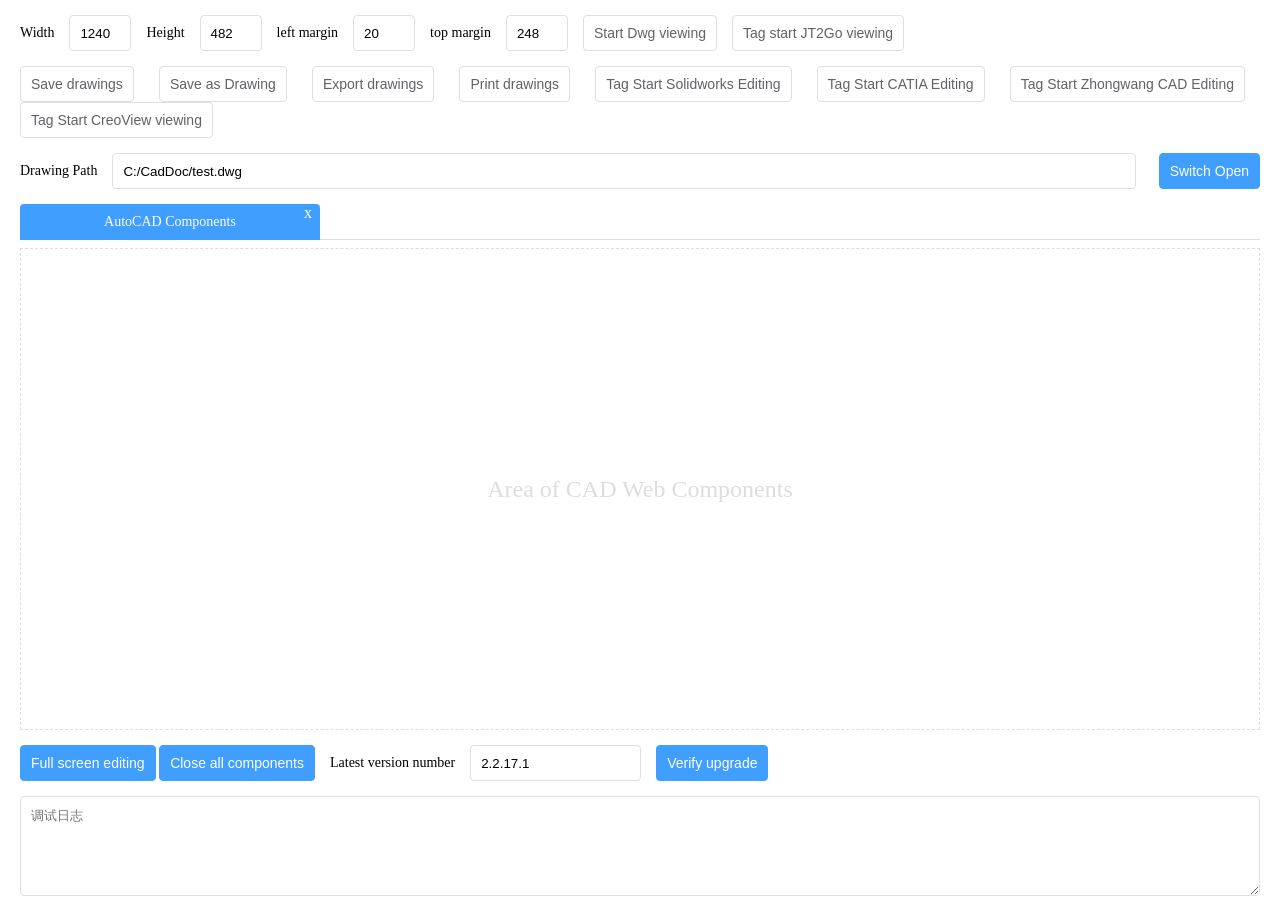
<file: Demo/enCadJS/index.html>
<!DOCTYPE html>
<html lang="zh">
<head>
    <meta charset="UTF-8">
    <title></title>
    <link rel="stylesheet" href="css/main.css">
    <link rel="stylesheet" href="css/main.css">
    <script src="js/websocket.js"></script>
    <script src="js/CADApplet.js"></script>
</head>
<body>
<div class="mainContainer">
    <div class="tool">
        <div class="item">Width</div>
        <div class="item">
            <input class="input" name="width" onblur="resize(0)" value="1158">
        </div>
        <div class="item">Height</div>
        <div class="item">
            <input class="input" name="height" value="480" onblur="resize(0)">
        </div>
        <div class="item">left margin</div>
        <div class="item">
            <input class="input" name="left" value="48" onblur="resize(1)">
        </div>
        <div class="item">top margin</div>
        <div class="item">
            <input class="input" value="188" name="top" onblur="resize(1)">
        </div>

        <div class="item">
            <button class="closeSecondApplet hidden" onclick="closeSecondAppletHandle(this)">
                Close the Dwg viewing
            </button>
            <button class="openSecondApplet" onclick="openSecondAppletHandle(this)">
                Start Dwg viewing
            </button>
        </div>
        <div class="item">
            <button onclick="startTabApplet(6)">Tag start JT2Go viewing</button>
        </div>
    </div>
    <div class="tool">
        <div class="item">
            <button onclick="saveFile()">Save drawings</button>
        </div>
        <div class="item">
            <button onclick="saveAsFile()">Save as Drawing</button>
        </div>
        <div class="item">
            <button onclick="ExportFile()">Export drawings</button>
        </div>
        <div class="item">
            <button onclick="printFile()">Print drawings</button>
        </div>

    <div class="item">
            <button onclick="startTabApplet(2)">Tag Start Solidworks Editing</button>
        </div>
        <div class="item">
            <button onclick="startTabApplet(3)">Tag Start CATIA Editing</button>
        </div>
        <div class="item">
            <button onclick="startTabApplet(4)">Tag Start Zhongwang CAD Editing</button>
        </div>
       <div class="item">
            <button onclick="startTabApplet(5)">Tag Start CreoView viewing</button>
        </div>
    </div>
    <div class="urlbox">
        <div class="item">Drawing Path</div>
        <div class="item input">
            <input name="myOpenDwg" value="C:/CadDoc/test.dwg" placeholder="这里演示切换图纸"></input>
        </div>
        <div class="item" style="margin-left: 10px;">
            <button class="button-primary" onclick="changeOpen()" size="small">Switch Open</button>
        </div>
    </div>
    <div class="tabs">
        <div class="tab-item active" onclick="change(this,1)">
            <div class="close" onclick="closeTab(this,1)">x</div>
            AutoCAD Components
        </div>
        <div class="tab-item hide" onclick="change(this,2)">
            <div class="close" onclick="closeTab(this,2)">x</div>
            Solidworks Components
        </div>
        <div class="tab-item hide" onclick="change(this,3)">
            <div class="close" onclick="closeTab(this,3)">x</div>
            CATIA components
        </div>
        <div class="tab-item hide" onclick="change(this,4)">
            <div class="close" onclick="closeTab(this,4)">x</div>
            Zhongwang CAD Components
        </div>
        <div class="tab-item hide" onclick="change(this,5)">
            <div class="close" onclick="closeTab(this,5)">x</div>
            ProE components
        </div>
        <div class="tab-item hide" onclick="change(this,6)">
            <div class="close" onclick="closeTab(this,6)">x</div>
            JT2Go component
        </div>
    </div>
    <div class="video-container">
        Area of CAD Web Components
    </div>
    <div class="tool" style="justify-content: flex-start">
        <div class="item">
            <button onclick="appletFullEdit()" class="button-primary">Full screen editing</button>
            <button type="primary" onclick="closeAllApplet()" class="button-primary">Close all components</button>
        </div>
        <div class="item">Latest version number</div>
        <div class="item">
            <input name="version" value="2.2.17.1" size="small"></input>
        </div>
        <button onclick="checkUpdate()" class="button-primary">Verify upgrade</button>
    </div>
    <textarea type="textarea" :rows="5" placeholder="调试日志" class="DebugLog"></textarea>
</div>
<div class="alert">
    55
</div>
<script>

    /**
     * 规则说明 必须遵守以下规则
     * rid 为请求的唯一标识，100以下的数字为特有map标识 其它操作不能使用
     * *************************************************************
     * websocket 2个为一组  一个连接到中间件服务端口负责启动并控制网页组件  另外一个为请求网页组件里实现的独有功能  按数字依此类推
     * *************************************************************
     * rid = 1 代表初始化 发送Wrl_CadInfo信息初始化
     * *************************************************************
     * 1-1代表第一个Applet 启动第一个websocket  同时启动第一个Applet rid = 2
     * 1-2代表第一个Applet控制websocket  启动第二个websocket
     **************************************************************
     * 2-1代表启动第二个Applet启动  启动第三个websocket rid = 3myOpenDwg
     * 2-2代表启动第二个Applet控制websocket  启动第四个websocket
     *
     */

    let currentIndex = 0
    let edit = 0
    let selectDlgType = 0  // 选择对话框类型 0另存 1导出
    let resultLog = [] //保存结果数组
    let position = {} //保存初始化applet位置的信息
    let aid = 0 //当前操作的applet ID
    let applet = null
    let myFirstDwg = 'http://local.zorrosoft.com/Files/Test.dwg'
    let openType = 0 // 加载类型 可通过请求Wrl_CadInfo获得当前电脑安装的CAD软件及OCX控件信息
    let myOpenDwg = 'C:/CadDoc/test.dwg'
    let myOpenSld = 'http://test.yuanmaster.com/Files/Test.sldprt'
    let myOpenCatia = 'http://test.yuanmaster.com/Files/Test.CATPart'
    let myOpenProE = 'http://test.yuanmaster.com/Files/Test.frm'
    let myOpenJT = 'http://test.yuanmaster.com/Files/Test.jt'
    let saveAsDoc = 'C:/CadDoc/SaveAs.dwg'
    let exportDoc = 'C:/CadDoc/test.pdf'
    let printPathFile = 'C:/CadDoc/dwgprint.pdf'


    //初始化用到的浏览器事件 例如切换标签、侦听滚动条等
    initEvent()
    //初始化程序运行 启动websocket等
    initConfig()

    async function initConfig() {

        // 获取需要加载小程序的位置 然后设置位置
        let res = await getAppletPosition()

        position = res
        //设置文本框数值为初始化位置
        document.querySelector("input[name=left]").value = position.left
        document.querySelector("input[name=top]").value = position.top
        document.querySelector("input[name=width]").value = position.width
        document.querySelector("input[name=height]").value = position.height
        //创建一个CADApplet示例
        applet = new CADApplet()
        //启动websocket
        let result = await startWebsocket()
        applet.ws = result.ws
        //映射ws
        CADApplet.setAidArr(2,0,1,result.ws)
        //启动第一个CAD网页组件，加延迟等待Wrl_CADInfo的请求返回
        setTimeout(()=>{startACADApplet(2, openType,myFirstDwg)},500)
    }

    function startACADApplet(rid, openType, OpenDwg) {
        applet.openType = openType
        applet.startACAD(rid, position.left, position.top, position.width, position.height, OpenDwg, edit)
    }

    function StartDwgViewApplet(rid, openType, OpenDwg) {

        applet.openType = openType
        applet.StartDwgView(rid, position.left + position.width / 2, position.top, position.width / 2, position.height, OpenDwg)
    }

    async function startTabApplet(index){
        //这里启动的rid是固定的，因为上面演示的嵌入打开已经占用了3以及以下的数字，所以标签页面打开rid从4开始
        currentIndex = index
        let rid = index + 2

        //切换标签
        document.querySelectorAll('.tab-item').forEach((item,index)=>{
            item.classList.remove("active")
            if((index+1)==currentIndex){
                item.classList.add("active")
                item.classList.remove("hide")
            }
        })
        //隐藏其它applet
        hideAllApp(rid)
        //启动websocket
        let result = await startWebsocket()
        //映射ws
        applet.ws = result.ws
        CADApplet.setAidArr(rid,0,1,result.ws)

        if(index==2)
        {
            //默认支持启动Soklidworks在线编辑图纸 也可设置1调用eDrawings看图
            applet.openType = 0
            applet.StartSolidworksApplet(rid, position.left, position.top, position.width, position.height, myOpenSld, edit)
        }
        else if(index==3)
        {
            //支持启动CatiaCAD在线编辑图纸
            applet.openType = 0
            applet.StartCatiaApplet(rid, position.left, position.top, position.width, position.height, myOpenCatia, edit)
        }
        else if(index==4)
        {
            //支持启动中望CAD在线编辑图纸
            applet.openType = 0
            applet.StartZWCadApplet(rid, position.left, position.top, position.width, position.height, myOpenDwg, edit)
        }
        else if(index==6)
        {
            //支持启动JT2Go在线查看图纸
            applet.openType = 1
            applet.StartUGApplet(rid, position.left, position.top, position.width, position.height, myOpenJT, edit)
        }
        else
        {
            //暂时不支持启动在线编辑图纸，只支持调用Creo View看图
            applet.openType = 1
            applet.StartProEApplet(rid, position.left, position.top, position.width, position.height, myOpenProE, edit)
        }

    }

    function startWebsocket(port = '') {
        return new Promise((resolve, reject) => {
            //启动websocket
            const ws = new websocket(port)
            console.log(ws.getInstance())
            ws.success = () => {
                resolve({
                    ws: ws
                })
            }
            ws.getInstance().onmessage = (e) => {
                const res = JSON.parse(e.data)
                console.log(res)
                switch (res.req) {
                    case 'Wrl_CADInfo':
                        // 这里可以检测当前电脑是否已经安装相关软件，没有的话提示下载安装
                        resultLog.push("CAD安装信息:" + res.data.Info)
                        break;
                    case 'Wrl_Version':
                        if (res.data.Update == 1) {
                            /// 先强制隐藏CAD网页组件，避免弹框显示不出来
                            hideApp(32);
                            let isBool = confirm('提示：有新版本发布, 是否马上升级?')
                            if (isBool) {
                                closeAllApplet()
                                applet.ws = websocket.wsArr[0]
                                applet.sendUpdateJson()
                            } else {
                                showApp()
                            }
                        } else {
                            alert('已经是最新版本！')
                            /// 说明：即使版本号是最新的，也是可以发起升级请求SendUpdateJson()的，相当于覆盖安装，用于更新比如中间件或网页组件的配置文件等
                        }
                        break;
                    case 'Wrl_AppletSnap':
                        alertHandle('截图成功，路径：'+res.data.File)
                        break;
                }
                switch (res.event) {
                    case 'Wrl_AppletOK':

                        break
                    case 'Wrl_Listen':
                        //网页组件建立侦听成功 这里得到当前网页组件返回的端口
                        //这里创建另外一个websocket到CAD网页组件端口 来实现重新打开图纸、保存及打印等操作
                        aid = res.aid
                        startWebsocket(res.data.port).then((result)=>{
                            CADApplet.setAidArr(res.rid,res.aid,2,result.ws)
                        })
                        break
                    case 'Wrl_SelectFile':
                        handelSelectFile(res)
                        break
                    case 'CAD_Save':
                        alertHandle('保存成功，路径：'+res.data.File)
                        break
                }
                if (res.err) {
                    // 请求返回错误
                    console.log(res.err)
                }
                //记录日志
                if (resultLog.length > 100) {
                    resultLog = []
                }
                resultLog.push(e.data)
                document.querySelector(".DebugLog").value = resultLog.join("\n")
            }

            ws.getInstance().onError = (e) => {
                let isBool = confirm('提示：猿大师CAD助手-图纸在线编辑组件 服务端口连接失败，可能是尚未安装，是否马上下载安装？')
						if (isBool) {
							window.open('http://www.yuanmaster.com/Yuandashi.exe') // 建议打包为zip等格式下载，解压后安装，EXE文件下载浏览器会提示是否保留
						}
            }
        })
    }

    function initEvent() {
        //浏览器尺寸发生变化
        window.onresize = () => {
            pageResize()
        }
        //监听浏览器切换标签页面
        if (document.addEventListener)
            document.addEventListener('visibilitychange', handleVisiable, false)
        else
            document.attachEvent('visibilitychange', handleVisiable, false)	/// 老版本浏览器
        //侦听滚动条
        window.addEventListener('scroll', windowScroll, true)
        //监听当页面离开时候
        window.addEventListener('unload', unloadHandler, false)
    }

    async function pageResize() {
        // 获取需要加载小程序的位置 然后设置位置
        let res = await getAppletPosition()
        applet.setWebsocket(aid)
        applet.sendScrollInfo(res.BarCode, res.s_left, res.s_top)
    }

    function handleVisiable(e) {
        //浏览器页面切换侦听回调函数
        if (e.target.visibilityState == 'hidden') {
            //切离该页面时执行 当前页自己实现标签切换或需要在CAD程序窗口区域临时显示内容时，设置32强制隐藏
            hideApp(4)
        } else if (e.target.visibilityState == 'visible') {
            //切换到该页面时执行
            showApp(0)
        }
    }

    function showApp(rid=0) {
        //如果rid=0 显示所有app
        //如果rid>0 显示rid所属的applet
        CADApplet.aidArr.forEach((item, index) => {
            if(rid==0 && item.aid>0){
                applet.setWebsocket(item.aid, 1)
                applet.showApp()
            }
            if(rid > 0 && item.aid>0 && item.rid == rid) {
                applet.setWebsocket(item.aid, 1)
                applet.showApp()
            }
        })
    }

    function hideApp(code) {
        console.log(CADApplet.aidArr,websocket.wsArr)
        hideAllApp(0,code)
    }
    function hideAllApp(rid=0,code=32){
        //如果rid=0 隐藏所有app
        //如果rid>0 隐藏除rid以外的所有app
        CADApplet.aidArr.forEach((item, index) => {
            if(rid==0 && item.aid>0){
                applet.setWebsocket(item.aid, 1)
                applet.hideApp(code)
            }
            if(rid > 0 && item.aid>0 && item.rid != rid) {
                applet.setWebsocket(item.aid, 1)
                applet.hideApp(code)
            }
        })
    }
    function windowScroll(e) {
        // 滚动条距离页面顶部的距离
        let scrollTop = window.pageYOffset || document.documentElement.scrollTop || document.body.scrollTop

        CADApplet.aidArr.forEach((item, index) => {
            if(item.aid>0){
                applet.aid = item.aid
                applet.ws = item.ws1
                applet.appScroll(0,scrollTop)
            }
        })

    }

    function unloadHandler() {
        //关闭所有websoket链接
        closeAllApplet()
        //关闭侦听浏览器页面切换
        if (document.addEventListener)
            document.removeEventListener('visibilitychange', handleVisiable, false)
        else
            document.detachEvent('visibilitychange', handleVisiable, false)	/// 老版本浏览器
        //关闭侦听滚动条
        document.body.removeEventListener('scroll', windowScroll, false)
        //关闭侦听滚动条
        window.removeEventListener('unload', unloadHandler, false)
    }

    function saveFile() {
        applet.setWebsocket(aid, 2)
        applet.saveFile()
    }

    function saveAsFile() {
        selectDlgType = 0
        applet.setWebsocket(aid, 1)
        applet.saveAsFile()
    }

    function ExportFile() {
        selectDlgType = 1
        applet.setWebsocket(aid, 1)
        applet.ExportFile()
    }

    function printFile() {
        applet.setWebsocket(aid, 2)
        applet.printFile(printPathFile)
    }

    function appletFullEdit() {
        applet.setWebsocket(aid, 2)
        applet.appletFullEdit()
    }

    function closeAllApplet(rid=0) {
        CADApplet.aidArr.forEach((item, index) => {
            if(rid==0 && item.aid>0 && item.rid>2){
                CADApplet.aidArr[index].aid = 0
                CADApplet.aidArr[index].ws1 = null
                CADApplet.aidArr[index].ws2 = null
            }
        })
        websocket.wsArr.forEach((item, index) => {
            if(index>1){
                websocket.wsArr[index].getInstance().close()
            }
        })

        document.querySelectorAll('.tab-item').forEach((item,index)=>{
            item.classList.remove("active")
            if(index==0){
                item.classList.add("active")
            }
            if(index>0){
                item.classList.add("hide")
            }
        })

        currentIndex = 1
        showApp(2)
        websocket.wsArr.splice(2,websocket.wsArr.length)
        aid = CADApplet.getAidArr(2)
    }

    function checkUpdate() {
        let version = document.querySelector("input[name=version]").value
        applet.aid = CADApplet.getAidArr(2)
        applet.ws = websocket.wsArr[0]
        applet.checkUpdate(version)
    }

    function changeOpen() {

        applet.setWebsocket(CADApplet.getAidArr(2),2)
        let myOpenDwg = document.querySelector("input[name=myOpenDwg]").value
        applet.changeOpen(myOpenDwg)
    }

    function appletSnap() {
        applet.setWebsocket(aid, 1)
        applet.snapDoc()
    }

    function closeFirstApplet() {
        if (websocket.wsArr.length == 2) {
            applet.setWebsocket(aid,1)
            applet.closeApplet()
            //关闭websocket
            websocket.wsArr[1].getInstance().close()
            websocket.wsArr.splice(1, 1)
            //复位aid
            CADApplet.setAidArr(2,0,2,null)
            aid = 0
        }
    }

    function closeSecondApplet() {
        //是不是启动了第二个网页组件
        if (websocket.wsArr.length > 2) {
            websocket.wsArr[3].getInstance().close()
            websocket.wsArr[2].getInstance().close()
            websocket.wsArr.splice(2, 2)
        }
        //复位aid
        CADApplet.setAidArr(3,0,0,null)
        aid = CADApplet.getAidArr(2)
    }

    function reLoadFirst(version) {

        //设置文本框数值为初始化位置

        document.querySelector("input[name=left]").value = position.left
        document.querySelector("input[name=top]").value = position.top
        document.querySelector("input[name=width]").value = position.width
        document.querySelector("input[name=height]").value = position.height

        closeFirstApplet()

        applet.ws = websocket.wsArr[0]

        startACADApplet(2, openType, myOpenDwg)

    }

    function resize(index) {
        let left = document.querySelector("input[name=left]").value
        let top = document.querySelector("input[name=top]").value
        let width = document.querySelector("input[name=width]").value
        let height = document.querySelector("input[name=height]").value

        applet.setWebsocket(aid,1)
        if (index == 1) {
            applet.resizeMargin(left, top, width, height)
        }
        if (index == 0) {
            applet.resize(width, height)
        }

    }

    function handelSelectFile(res) {
        if (!res.data) {
            return
        }
        if (0 == selectDlgType) {
            if (res.data.length) {
                applet.setWebsocket(aid, 2)
                applet.beginSaveAsFile(res.data[0].File) /// 使用返回的文件位置
            } else {
                applet.beginSaveAsFile(saveAsDoc) // 取消指定，使用默认位置文件
            }
        } else if (1 == selectDlgType) {
            if (res.data.length) {
                applet.setWebsocket(aid, 2)
                applet.beginExpportFile(res.data[0].File) /// 使用返回的文件位置
            } else {
                applet.beginExpportFile(exportDoc) // 取消指定，使用默认位置文件
            }
        }
    }

    async function openSecondAppletHandle(obj) {
        obj.classList.add("hidden")
        document.querySelector(".closeSecondApplet").classList.remove("hidden")

        //先修改第一个applet的位置
        document.querySelector("input[name=width]").value = position.width / 2 - 20
        resize(0)
        //启动websocket
        let result = await startWebsocket()
        applet.ws = result.ws
        //映射ws
        CADApplet.setAidArr(3,0,1,result.ws)
        //设置1调用DWG TrueView看图 设置2调用Design Review审图
        if(0 == openType)
            StartDwgViewApplet(3, openType + 1, myOpenDwg)
        else
            StartDwgViewApplet(3, openType, myOpenDwg)
    }

    function closeSecondAppletHandle(obj) {
        obj.classList.add("hidden")
        document.querySelector(".openSecondApplet").classList.remove("hidden")
        //先修改第一个applet的位置
        closeSecondApplet()
        document.querySelector("input[name=width]").value = position.width
        resize(0)
    }

    function hasVerticalScrollbar() {
        if (document.documentElement.clientHeight)
            return document.body.scrollHeight > document.documentElement.clientHeight
        return document.body.scrollHeight > window.innerHeight
    }

    function hasHorizontalScrollbar() {
        if (document.documentElement.clientWidth)
            return document.body.scrollWidth > document.documentElement.clientWidth
        return document.body.scrollWidth > window.innerWidth
    }

    /**
     * 获取Applet启动时候相关位置信息
     * return {left,top,width,height}
     */
    function getAppletPosition() {
        //获取网页组件位置节点信息
        return new Promise((resolve, reject) => {
            let BarCode = 0
            let nScrollTop = 0
            let nScrollLeft = 0
            let bHorizontalBar = hasHorizontalScrollbar()
            let bVerticalBar = hasVerticalScrollbar()
            if (bHorizontalBar) {
                if (window.pageXOffset != undefined)
                    nScrollLeft = Math.round(window.pageXOffset)
                else {                //获取页面的scrollLeft(兼容写法)
                    nScrollLeft = Math.round(document.documentElement.scrollLeft || document.body.scrollLeft)
                }
            }
            if (bVerticalBar) {
                if (window.pageYOffset != undefined)
                    nScrollTop = Math.round(window.pageYOffset)
                else {
                    //获取页面的scrollTop(兼容写法)
                    nScrollTop = Math.round(document.documentElement.scrollTop || document.body.scrollTop)
                }
            }
            if (bHorizontalBar)
                BarCode = 1
            if (bVerticalBar)
                BarCode += 2
            let react = document.querySelector(".video-container").getBoundingClientRect()
            let left = Math.round(react.left) + nScrollLeft
            let top = Math.round(react.top) + nScrollTop
            let s_left = nScrollLeft
            let s_top = nScrollTop
            resolve({
                'left': left,
                'top': top,
                's_left': s_left,
                's_top': s_top,
                'width': react.width,
                'height': react.height,
                'BarCode': BarCode
            })
        })
    }

    //tab切换
    function change(obj,index){

        document.querySelectorAll('.tab-item').forEach(item=>{
            item.classList.remove("active")
            if(item==obj){
                obj.classList.add("active")
            }
        })

        currentIndex = index

        if(index==1){
            showApp(index+1)
            hideAllApp(index+1)
            aid = CADApplet.getAidArr(index+1)
        }else{
            hideAllApp(index+2)
            showApp(index+2)
            aid = CADApplet.getAidArr(index+2)
        }
    }
    function alertHandle(msg){
        document.querySelector('.alert').classList.add('show')
        document.querySelector('.alert').innerHTML=msg
        setTimeout(()=>{
            document.querySelector('.alert').classList.add('hide')
            document.querySelector('.alert').classList.remove('show')
        },3000)
    }
    function closeTab(obj,current){
        let rid = 0
        if(current==1){
            rid = 2
        }else{
            rid = current+2
        }

        obj.parentNode.classList.remove("active")
        obj.parentNode.classList.add("hide")


        CADApplet.aidArr.forEach((item, index) => {
            if(rid==item.rid && item.aid>0){
                CADApplet.aidArr[index].aid = 0
                CADApplet.aidArr[index].ws1.getInstance().close()
                CADApplet.aidArr[index].ws1 = null
                CADApplet.aidArr[index].ws2.getInstance().close()
                CADApplet.aidArr[index].ws2 = null
            }
        })
        setTimeout(()=>{
            document.querySelectorAll('.tab-item').forEach((item,index)=>{
                if(index==0){
                    change(item,1)
                }
            })
        },500)

    }

</script>
</body>
</html>
</file>
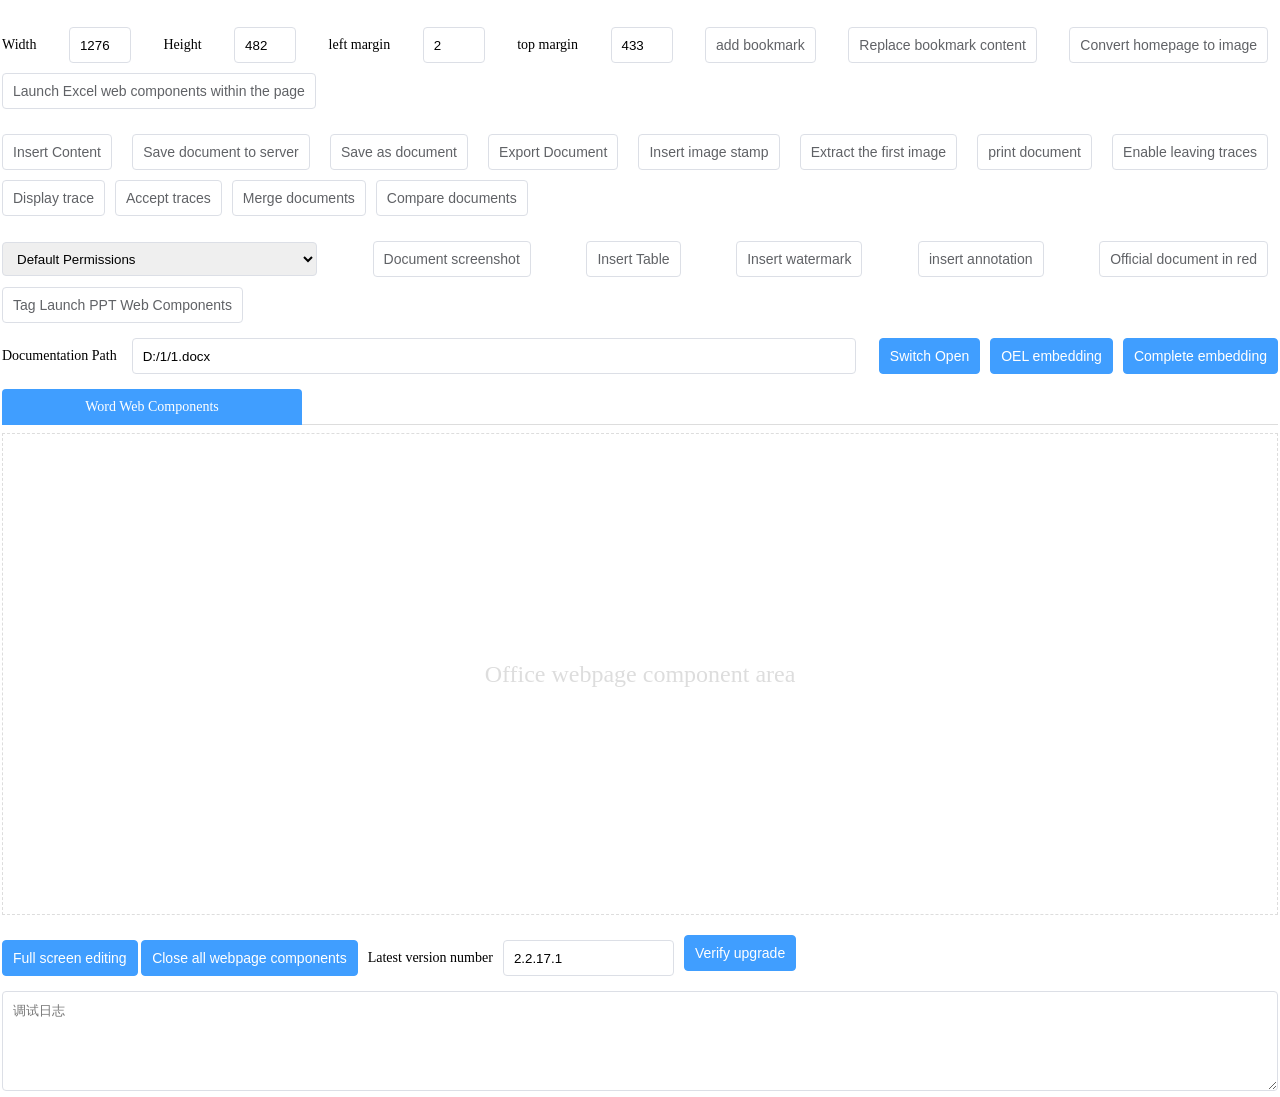
<file: Demo/enOfficeJS/index.html>
<!DOCTYPE html>
<html lang="zh">
<head>
    <meta charset="UTF-8">
    <title></title>
    <link rel="stylesheet" href="css/main.css">
    <link rel="stylesheet" href="css/main.css">
    <script src="js/websocket.js"></script>
    <script src="js/officeApplet.js"></script>
</head>
<body>
<div class="mainContainer">
    <div class="tool">
        <div class="item">Width</div>
        <div class="item">
            <input class="input" name="width" onblur="resize(0)" value="1158">
        </div>
        <div class="item">Height</div>
        <div class="item">
            <input class="input" name="height" value="480" onblur="resize(0)">
        </div>
        <div class="item">left margin</div>
        <div class="item">
            <input class="input" name="left" value="48" onblur="resize(1)">
        </div>
        <div class="item">top margin</div>
        <div class="item">
            <input class="input" value="188" name="top" onblur="resize(1)">
        </div>

        <div class="item">
            <button onclick="addMark()">add bookmark</button>
        </div>
        <div class="item">
            <button onclick="markRePlace()">Replace bookmark content</button>
        </div>
        <div class="item">
            <button onclick="convertFirstPage()">Convert homepage to image</button>
        </div>
        <div class="item">
            <button class="closeSecondApplet hidden" onclick="closeSecondAppletHandle(this)">
                Close Excel web component
            </button>
            <button class="openSecondApplet" onclick="openSecondAppletHandle(this)">
                Launch Excel web components within the page
            </button>
        </div>
    </div>
    <div class="tool">
        <div class="item">
            <button onclick="insertContent()">Insert Content</button>
        </div>
        <div class="item">
            <button onclick="saveFile()">Save document to server</button>
        </div>
        <div class="item">
            <button onclick="saveAsFile()">Save as document</button>
        </div>
        <div class="item">
            <button onclick="exportFile()">Export Document</button>
        </div>
        <div class="item">
            <button onclick="insertImg()">Insert image stamp</button>
        </div>
        <div class="item">
            <button onclick="getFirstImg()">Extract the first image</button>
        </div>
        <div class="item">
            <button onclick="printFile()">print document</button>
        </div>
        <div class="item">
            <button class="disableRevision hidden" onclick="disableRevision(this)">
                Close the trace
            </button>
            <button class="enableRevision" onclick="enableRevision(this)">
                Enable leaving traces
            </button>
        </div>
        <div class="item">
            <button onclick="showRevision()">Display trace</button>
        </div>
        <div class="item">
            <button onclick="acceptRevision()">Accept traces</button>
        </div>
        <div class="item">
            <button onclick="mergeDoc()">Merge documents</button>
        </div>
        <div class="item">
            <button onclick="compareDoc()">Compare documents</button>
        </div>

    </div>
    <div class="tool">
        <div class="item">
            <select name="edit" id="select" onchange="selectEdit()">
                <option value="0">Default Permissions</option>
                <option value="1">1:Open in read-only mode</option>
                <option value="2">2:Automatically enter revision mode after opening</option>
                <option value="4">4:Prohibit saving as</option>
                <option value="8">8:suppression</option>
                <option value="16">16:Prohibit copying</option>
                <option value="32">32:Can only be revised</option>
                <option value="64">64:Only annotations are allowed</option>
            </select>
        </div>
        <div class="item">
            <button onclick="appletSnap()">Document screenshot</button>
        </div>
        <div class="item">
            <button onclick="insertTable()">Insert Table</button>
        </div>
        <div class="item">
            <button onclick="insertMark()">Insert watermark</button>
        </div>
        <div class="item">
            <button onclick="insertNote()">insert annotation</button>
        </div>
        <div class="item">
            <button onclick="DocRed()">Official document in red</button>
        </div>
    <!--    <div class="item">
            <button onclick="startTabApplet(2)">New tag launches Excel web component</button>
        </div>-->
        <div class="item">
            <button onclick="startTabApplet(3)">Tag Launch PPT Web Components</button>
        </div>
    </div>
    <div class="urlbox">
        <div class="item">Documentation Path</div>
        <div class="item input">
            <input name="myOpenDoc" value="D:/1/1.docx" placeholder="这里演示切换文档"></input>
        </div>
        <div class="item" style="margin-left: 10px;">
            <button class="button-primary" onclick="changeOpen()" size="small">Switch Open</button>
        </div>
        <div class="item" style="margin-left: 10px;">
            <button class="button-primary" onclick="reLoadFirst(2)" type="primary">OEL embedding</button>
        </div>
        <div class="item" style="margin-left: 10px;">
            <button class="button-primary" onclick="reLoadFirst(1)" type="primary">Complete embedding</button>
        </div>
    </div>
    <div class="tabs">
        <div class="tab-item active" onclick="change(this,1)">
<!--            <div class="close" onclick="closeTab(this,1)">x</div>-->
            Word Web Components
        </div>
        <div class="tab-item hide" onclick="change(this,2)">
            <div class="close" onclick="closeTab(this,2)">x</div>
            Excel web component
        </div>
        <div class="tab-item hide" onclick="change(this,3)">
            <div class="close" onclick="closeTab(this,3)">x</div>
            PPT web component
        </div>
    </div>
    <div class="video-container">
        Office webpage component area
    </div>
    <div class="tool" style="justify-content: flex-start">
        <div class="item">
            <button onclick="appletFullEdit()" class="button-primary">Full screen editing</button>
            <button type="primary" onclick="closeAllApplet()" class="button-primary">Close all webpage components</button>
        </div>
        <div class="item">Latest version number</div>
        <div class="item">
            <input name="version" value="2.2.17.1" size="small"></input>
        </div>
        <button onclick="checkUpdate()" class="button-primary">Verify upgrade</button>
    </div>
    <textarea type="textarea" :rows="5" placeholder="调试日志" class="DebugLog"></textarea>
</div>
<div class="alert">
    55
</div>
<script>

    /**
     * 规则说明 必须遵守以下规则
     * rid 为请求的唯一标识，100以下的数字为特有map标识 其它操作不能使用
     * *************************************************************
     * websocket 2个为一组  一个为初始化  一个为控制  按数字依此类推
     * *************************************************************
     * rid = 1 代表初始化 发送Wrl_OfficeInfo信息初始化
     * *************************************************************
     * 1-1代表第一个Wrl_Applet 启动第一个websocket  同时启动第一个Wrl_Applet rid = 2
     * 1-2代表第一个Wrl_Applet控制websocket  启动第二个websocket
     **************************************************************
     * 2-1代表启动第二个Wrl_Applet启动  启动第三个websocket rid = 3
     * 2-2代表启动第二个Wrl_Applet控制websocket  启动第四个websocket
     *
     */
    let currentIndex = 0
    let edit = 0
    let selectDlgType = 0  // 选择对话框类型 0另存 1导出 2插入图片 3提取首张图片 4转首页为图片
    let resultLog = [] //保存结果数组
    let position = {} //保存初始化applet位置的信息
    let aid = 0 //当前操作的applet ID
    let applet = null
    let serverOpenFile = 'D:/1/1.docx'
    let openType = 1 // 加载类型 1启动微软Word 2启动微软Excel 3启动微软PPT 11启动金山文字 12启动金山表格 13启动金山演示 可通过请求Wrl_OfficeInfo获得需要设置的值
    let myOpenDoc = 'D:/1/1.docx'
    let myOpenDoc2 = 'C:/OfficeDoc/template2.doc'
    let myOpenExcel = 'C:/OfficeDoc/test.xls'
    let myOpenPptx = 'C:/OfficeDoc/template.pptx'
    let saveAsDoc = 'C:/OfficeDoc/SaveAs.doc'
    let exportDoc = 'C:/OfficeDoc/test.pdf'
    let insertImgFile = 'http://www.yuanofficer.com/uploads/allimg/20230407/1-23040G51633X9.jpg'
    let printPathFile = 'C:/OfficeDoc/testprint.pdf'


    //初始化用到的浏览器事件 例如切换标签、侦听滚动条等
    initEvent()
    //初始化程序运行 启动websocket等
    initConfig()

    async function initConfig() {

        // 获取需要加载小程序的位置 然后设置位置
        let res = await getAppletPosition()

        position = res
        //设置文本框数值为初始化位置
        document.querySelector("input[name=left]").value = position.left
        document.querySelector("input[name=top]").value = position.top
        document.querySelector("input[name=width]").value = position.width
        document.querySelector("input[name=height]").value = position.height
        //创建一个officeApplet示例
        applet = new officeApplet()
        //启动websocket
        let result = await startWebsocket()
        applet.ws = result.ws
        //映射ws
        officeApplet.setAidArr(2,0,1,result.ws)
        //启动第一个办公网页组件，加延迟等待Wrl_OfficeInfo的请求返回
        setTimeout(()=>{startFirstApplet(2, openType,serverOpenFile)},500)
    }


    function startFirstApplet(rid = 2, openType, serverOpenFile,version=2) {
        applet.openType = openType
        applet.startFirst(rid, position.left, position.top, position.width, position.height, serverOpenFile, edit,version)
    }

    function startSecondApplet(rid = 3, openType, serverOpenFile) {

        applet.openType = openType
        applet.startSecond(rid, position.left + position.width / 2, position.top, position.width / 2, position.height, serverOpenFile, edit)
    }
    async function startTabApplet(index){
        //这里启动的rid是固定的，因为上面演示的嵌入打开已经占用了3以及以下的数字，所以标签页面打开rid从4开始

        currentIndex = index

        let rid = index+2

        //切换标签
        document.querySelectorAll('.tab-item').forEach((item,index)=>{
            item.classList.remove("active")
            if((index+1)==currentIndex){
                item.classList.add("active")
                item.classList.remove("hide")
            }
        })
        //隐藏其它applet
        hideAllApp(rid)
        //启动websocket
        let result = await startWebsocket()
        //映射ws
        applet.ws = result.ws
        officeApplet.setAidArr(rid,0,1,result.ws)
        if(index==2){
            applet.openType = openType+1
            applet.startSecond(rid, position.left, position.top, position.width, position.height, myOpenExcel, edit)
        }else{
            applet.openType = openType+2
            applet.startSecond(rid, position.left, position.top, position.width, position.height, myOpenPptx, edit)
        }

    }
    function startWebsocket(port = '') {
        return new Promise((resolve, reject) => {
            //启动websocket
            const ws = new websocket(port)
            console.log(ws.getInstance())
            ws.success = () => {
                resolve({
                    ws: ws
                })
            }
            ws.getInstance().onmessage = (e) => {
                const res = JSON.parse(e.data)
                console.log(res)
                switch (res.req) {
                    case 'Wrl_OfficeInfo':
                        // 解析当前Office安装情况
                        for (let OfficeItem in res.data.Info) {
                            if (res.data.Info[OfficeItem].Cur == 1) {
                                openType = res.data.Info[OfficeItem].Type
                            }
                        }
                        resultLog.push("当前Office类型:" + openType)
                        break;
                    case 'Wrl_Version':
                        if (res.data.Update == 1) {
                            /// 先强制隐藏办公网页组件，避免弹框显示不出来
                            hideApp(32);
                            let isBool = confirm('提示：有新版本发布, 是否马上升级?')
                            if (isBool) {
                                closeAllApplet()
                                applet.ws = websocket.wsArr[0]
                                applet.sendUpdateJson()
                            } else {
                                showApp()
                            }
                        } else {
                            alert('已经是最新版本！')
                            /// 说明：即使版本号是最新的，也是可以发起升级请求SendUpdateJson()的，相当于覆盖安装，用于更新比如中间件或网页组件的配置文件等
                        }
                        break;
                    case 'Wrl_AppletSnap':
                        alertHandle('截图成功，路径：'+res.data.File)
                        break;
                }
                switch (res.event) {
                    case 'Wrl_AppletOK':

                        break
                    case 'Wrl_Listen':
                        //网页组件建立侦听成功 这里得到当前网页组件返回的端口
                        //这里创建另外一个websocket到办公网页组件端口 来实现重新打开文档、提取图片、保存、书签等操作
                        //
                        aid = res.aid
                        startWebsocket(res.data.port).then((result)=>{
                            officeApplet.setAidArr(res.rid,res.aid,2,result.ws)
                        })
                        break
                    case 'Wrl_SelectFile':
                        handelSelectFile(res)
                        break
                    case 'WORD_Save':
                        alertHandle('保存成功，路径：'+res.data.File)
                        break
                }
                if (res.err) {
                    // 请求返回错误
                    console.log(res.err)
                }
                //记录日志
                if (resultLog.length > 100) {
                    resultLog = []
                }
                resultLog.push(e.data)
                document.querySelector(".DebugLog").value = resultLog.join("\n")

            }

            ws.getInstance().onError = (e) => {
                let isBool = confirm('提示：猿大师办公助手—文档在线编辑组件 服务端口连接失败，可能是尚未安装，是否马上下载安装？')
						if (isBool) {
							window.open('http://www.yuanmaster.com/Yuandashi.exe') // 建议打包为zip等格式下载，解压后安装，EXE文件下载浏览器会提示是否保留
						}
            }
        })

    }

    function initEvent() {
        //浏览器尺寸发生变化
        window.onresize = () => {
            pageResize()
        }
        //监听浏览器切换标签页面
        if (document.addEventListener)
            document.addEventListener('visibilitychange', handleVisiable, false)
        else
            document.attachEvent('visibilitychange', handleVisiable, false)	/// 老版本浏览器
        //侦听滚动条
        window.addEventListener('scroll', windowScroll, true)
        //监听当页面离开时候
        window.addEventListener('unload', unloadHandler, false)
    }

    async function pageResize() {
        // 获取需要加载小程序的位置 然后设置位置
        let res = await getAppletPosition()
        applet.setWebsocket(aid)
        applet.sendScrollInfo(res.BarCode, res.s_left, res.s_top)
    }

    function handleVisiable(e) {
        //浏览器页面切换侦听回调函数
        if (e.target.visibilityState == 'hidden') {
            //切离该页面时执行 当前页自己实现标签切换或需要在办公程序窗口区域临时显示内容时，设置32强制隐藏
            hideApp(4)
        } else if (e.target.visibilityState == 'visible') {
            //切换到该页面时执行
            showApp(0)
        }
    }

    function showApp(rid=0) {
        //如果rid=0 显示所有app
        //如果rid>0 显示rid所属的applet
        officeApplet.aidArr.forEach((item, index) => {
            if(rid==0 && item.aid>0){
                applet.setWebsocket(item.aid, 1)
                applet.showApp()
            }
            if(rid > 0 && item.aid>0 && item.rid == rid) {
                applet.setWebsocket(item.aid, 1)
                applet.showApp()
            }
        })
    }

    function hideApp(code) {
        console.log(officeApplet.aidArr,websocket.wsArr)
        hideAllApp(0,code)
    }
    function hideAllApp(rid=0,code=32){
        //如果rid=0 隐藏所有app
        //如果rid>0 隐藏除rid以外的所有app
        officeApplet.aidArr.forEach((item, index) => {
            if(rid==0 && item.aid>0){
                applet.setWebsocket(item.aid, 1)
                applet.hideApp(code)
            }
            if(rid > 0 && item.aid>0 && item.rid != rid) {
                applet.setWebsocket(item.aid, 1)
                applet.hideApp(code)
            }
        })
    }
    function windowScroll(e) {
        // 滚动条距离页面顶部的距离
        let scrollTop = window.pageYOffset || document.documentElement.scrollTop || document.body.scrollTop

        officeApplet.aidArr.forEach((item, index) => {
            if(item.aid>0){
                applet.aid = item.aid
                applet.ws = item.ws1
                applet.appScroll(0,scrollTop)
            }
        })

    }

    function unloadHandler() {
        //关闭所有websoket链接
        closeAllApplet()
        //关闭侦听浏览器页面切换
        if (document.addEventListener)
            document.removeEventListener('visibilitychange', handleVisiable, false)
        else
            document.detachEvent('visibilitychange', handleVisiable, false)	/// 老版本浏览器
        //关闭侦听滚动条
        document.body.removeEventListener('scroll', windowScroll, false)
        //关闭侦听滚动条
        window.removeEventListener('unload', unloadHandler, false)
    }

    //添加书签
    function addMark() {
        applet.setWebsocket(aid, 2)
        applet.addMark()
    }

    //替换书签内容
    function markRePlace() {
        applet.setWebsocket(aid, 2)
        applet.markRePlace()
    }

    //转首页为图片
    function convertFirstPage() {
        selectDlgType = 4
        applet.setWebsocket(aid, 1)
        applet.convertFirstPage()
    }

    function insertContent() {
        applet.setWebsocket(aid, 2)
        applet.insertContent()
    }

    function saveFile() {
        applet.setWebsocket(aid, 2)
        applet.saveFile()
    }

    function saveAsFile() {
        selectDlgType = 0
        applet.setWebsocket(aid, 1)
        applet.saveAsFile()
    }

    function exportFile() {
        selectDlgType = 1
        applet.setWebsocket(aid, 1)
        applet.exportFile()
    }

    function insertImg() {
        selectDlgType = 2
        applet.setWebsocket(aid, 1)
        applet.insertImg()
    }

    function getFirstImg() {
        selectDlgType = 3
        applet.setWebsocket(aid, 1)
        applet.getFirstImg()
    }

    function printFile() {
        applet.setWebsocket(aid, 2)
        applet.printFile(printPathFile)
    }

    function disableRevision(obj) {
        obj.classList.add("hidden")
        document.querySelector(".enableRevision").classList.remove("hidden")
        applet.setWebsocket(aid, 2)
        applet.disableRevision()
    }

    function enableRevision(obj) {
        obj.classList.add("hidden")
        document.querySelector(".disableRevision").classList.remove("hidden")
        applet.setWebsocket(aid, 2)
        applet.enableRevision()
    }

    function showRevision() {
        applet.setWebsocket(aid, 2)
        applet.showRevision()
    }

    function acceptRevision() {
        applet.setWebsocket(aid, 2)
        applet.acceptRevision()
    }

    function appletFullEdit() {
        applet.setWebsocket(aid, 2)
        applet.appletFullEdit()
    }

    function closeAllApplet(rid=0) {
        officeApplet.aidArr.forEach((item, index) => {
            if(rid==0 && item.aid>0 && item.rid>2){
                officeApplet.aidArr[index].aid = 0
                officeApplet.aidArr[index].ws1 = null
                officeApplet.aidArr[index].ws2 = null
            }
        })
        websocket.wsArr.forEach((item, index) => {
            if(index>1){
                websocket.wsArr[index].getInstance().close()
            }
        })

        document.querySelectorAll('.tab-item').forEach((item,index)=>{
            item.classList.remove("active")
            if(index==0){
                item.classList.add("active")
            }
            if(index>0){
                item.classList.add("hide")
            }
        })

        currentIndex = 1
        showApp(2)
        websocket.wsArr.splice(2,websocket.wsArr.length)
        aid = officeApplet.getAidArr(2)
    }

    function checkUpdate() {
        let version = document.querySelector("input[name=version]").value
        applet.aid = officeApplet.getAidArr(2)
        applet.ws = websocket.wsArr[0]
        applet.checkUpdate(version)
    }

    function changeOpen() {

        applet.setWebsocket(officeApplet.getAidArr(2),2)
        let myOpenDoc = document.querySelector("input[name=myOpenDoc]").value
        applet.changeOpen(myOpenDoc)
    }

    function compareDoc() {
        applet.setWebsocket(aid, 2)
        applet.compareDoc(myOpenDoc2)
    }

    function mergeDoc() {
        applet.setWebsocket(aid, 2)
        applet.mergeDoc(myOpenDoc2)
    }

    function appletSnap() {
        applet.setWebsocket(aid, 1)
        applet.snapDoc()
    }

    function insertTable() {
        applet.setWebsocket(aid, 2)
        applet.insertTable()
    }

    function insertMark() {
        applet.setWebsocket(aid, 2)
        applet.insertMark(insertImgFile)
    }

    function insertNote() {
        applet.setWebsocket(aid, 2)
        applet.insertNote()
    }

    function DocRed() {
        applet.setWebsocket(aid, 2)
        applet.DocRed()
    }

    function closeFirstApplet() {
        if (websocket.wsArr.length == 2) {
            applet.setWebsocket(aid,1)
            applet.closeApplet()
            //关闭websocket
            websocket.wsArr[1].getInstance().close()
            websocket.wsArr.splice(1, 1)
            //复位aid
            officeApplet.setAidArr(2,0,2,null)
            aid = 0
        }
    }

    function closeSecondApplet() {
        //是不是启动了第二个网页组件
        if (websocket.wsArr.length > 2) {
            websocket.wsArr[3].getInstance().close()
            websocket.wsArr[2].getInstance().close()
            websocket.wsArr.splice(2, 2)
        }
        //复位aid
        officeApplet.setAidArr(3,0,0,null)
        aid = officeApplet.getAidArr(2)
    }

    function reLoadFirst(version) {

        //设置文本框数值为初始化位置

        document.querySelector("input[name=left]").value = position.left
        document.querySelector("input[name=top]").value = position.top
        document.querySelector("input[name=width]").value = position.width
        document.querySelector("input[name=height]").value = position.height

        closeFirstApplet()

        applet.ws = websocket.wsArr[0]

        startFirstApplet(2, openType, myOpenDoc,version)

    }

    function resize(index) {
        let left = document.querySelector("input[name=left]").value
        let top = document.querySelector("input[name=top]").value
        let width = document.querySelector("input[name=width]").value
        let height = document.querySelector("input[name=height]").value

        applet.setWebsocket(aid,1)
        if (index == 1) {
            applet.resizeMargin(left, top, width, height)
        }
        if (index == 0) {
            applet.resize(width, height)
        }

    }

    function handelSelectFile(res) {
        if (!res.data) {
            return
        }
        if (0 == selectDlgType) {
            if (res.data.length) {
                applet.setWebsocket(aid, 2)
                applet.beginSaveAsFile(res.data[0].File) /// 使用返回的文件位置
            } else {
                applet.beginSaveAsFile(saveAsDoc) // 取消指定，使用默认位置文件
            }
        } else if (1 == selectDlgType) {
            if (res.data.length) {
                applet.setWebsocket(aid, 2)
                applet.beginExpportFile(res.data[0].File) /// 使用返回的文件位置
            } else {
                applet.beginExpportFile(exportDoc) // 取消指定，使用默认位置文件
            }
        } else if (2 == selectDlgType) {
            if (res.data.length) {
                applet.setWebsocket(aid, 2)
                applet.beginInsertImg(res.data[0].File) /// 使用返回的文件位置
            } else {
                applet.beginInsertImg(insertImgFile) // 取消指定，使用默认位置文件
            }
        } else if (3 == selectDlgType) {
            if (res.data.length) {
                applet.setWebsocket(aid, 2)
                applet.beginGetFirstImg(res.data[0].File) /// 使用返回的文件位置
            } else {
                applet.beginGetFirstImg('') // 取消指定，直接返回图片BASE64编码，这种情况返回JPG格式图片数据
            }
        } else if (4 == selectDlgType) {
            if (res.data.length) {
                applet.setWebsocket(aid, 2)
                applet.beginConvertFirstPage(res.data[0].File)/// 使用返回的文件位置
            } else {
                applet.beginConvertFirstPage('') // 取消指定，直接返回图片BASE64编码，这种情况返回JPG格式图片数据
            }
        }
    }

    async function openSecondAppletHandle(obj) {
        obj.classList.add("hidden")
        document.querySelector(".closeSecondApplet").classList.remove("hidden")

        //先修改第一个applet的位置
        document.querySelector("input[name=width]").value = position.width / 2 - 20
        resize(0)
        //启动websocket
        let result = await startWebsocket()
        applet.ws = result.ws
        //映射ws
        officeApplet.setAidArr(3,0,1,result.ws)
        startSecondApplet(3, openType + 1, myOpenExcel)
    }

    function closeSecondAppletHandle(obj) {
        obj.classList.add("hidden")
        document.querySelector(".openSecondApplet").classList.remove("hidden")
        //先修改第一个applet的位置
        closeSecondApplet()
        document.querySelector("input[name=width]").value = position.width
        resize(0)
    }

    function hasVerticalScrollbar() {
        if (document.documentElement.clientHeight)
            return document.body.scrollHeight > document.documentElement.clientHeight
        return document.body.scrollHeight > window.innerHeight
    }

    function hasHorizontalScrollbar() {
        if (document.documentElement.clientWidth)
            return document.body.scrollWidth > document.documentElement.clientWidth
        return document.body.scrollWidth > window.innerWidth
    }

    /**
     * 获取Applet启动时候相关位置信息
     * return {left,top,width,height}
     */
    function getAppletPosition() {
        //获取网页组件位置节点信息
        return new Promise((resolve, reject) => {
            let BarCode = 0
            let nScrollTop = 0
            let nScrollLeft = 0
            let bHorizontalBar = hasHorizontalScrollbar()
            let bVerticalBar = hasVerticalScrollbar()
            if (bHorizontalBar) {
                if (window.pageXOffset != undefined)
                    nScrollLeft = Math.round(window.pageXOffset)
                else {                //获取页面的scrollLeft(兼容写法)
                    nScrollLeft = Math.round(document.documentElement.scrollLeft || document.body.scrollLeft)
                }
            }
            if (bVerticalBar) {
                if (window.pageYOffset != undefined)
                    nScrollTop = Math.round(window.pageYOffset)
                else {
                    //获取页面的scrollTop(兼容写法)
                    nScrollTop = Math.round(document.documentElement.scrollTop || document.body.scrollTop)
                }
            }
            if (bHorizontalBar)
                BarCode = 1
            if (bVerticalBar)
                BarCode += 2
            let react = document.querySelector(".video-container").getBoundingClientRect()
            let left = Math.round(react.left) + nScrollLeft
            let top = Math.round(react.top) + nScrollTop
            let s_left = nScrollLeft
            let s_top = nScrollTop
            resolve({
                'left': left,
                'top': top,
                's_left': s_left,
                's_top': s_top,
                'width': react.width,
                'height': react.height,
                'BarCode': BarCode
            })
        })
    }

    function selectEdit() {
        let index = document.getElementById("select").selectedIndex;
        //根据index获取选中项的value值

         edit = document.getElementById("select").options[index].value;
        console.log(edit)
    }

    //tab切换
    function change(obj,index){

        document.querySelectorAll('.tab-item').forEach(item=>{
            item.classList.remove("active")
            if(item==obj){
                obj.classList.add("active")
            }
        })

        currentIndex = index

        if(index==1){
            showApp(index+1)
            hideAllApp(index+1)
            aid = officeApplet.getAidArr(index+1)
        }else{
            hideAllApp(index+2)
            showApp(index+2)
            aid = officeApplet.getAidArr(index+2)
        }
    }
    function alertHandle(msg){
        document.querySelector('.alert').classList.add('show')
        document.querySelector('.alert').innerHTML=msg
        setTimeout(()=>{
            document.querySelector('.alert').classList.add('hide')
            document.querySelector('.alert').classList.remove('show')
        },3000)
    }
    function closeTab(obj,current){
        let rid = 0
        if(current==1){
            rid = 2
        }else{
            rid = current+2
        }

        obj.parentNode.classList.remove("active")
        obj.parentNode.classList.add("hide")


        officeApplet.aidArr.forEach((item, index) => {
            if(rid==item.rid && item.aid>0){
                officeApplet.aidArr[index].aid = 0
                officeApplet.aidArr[index].ws1.getInstance().close()
                officeApplet.aidArr[index].ws1 = null
                officeApplet.aidArr[index].ws2.getInstance().close()
                officeApplet.aidArr[index].ws2 = null
            }
        })
        setTimeout(()=>{
            document.querySelectorAll('.tab-item').forEach((item,index)=>{
                if(index==0){
                    change(item,1)
                }
            })
        },500)



    }

</script>
</body>
</html>
</file>
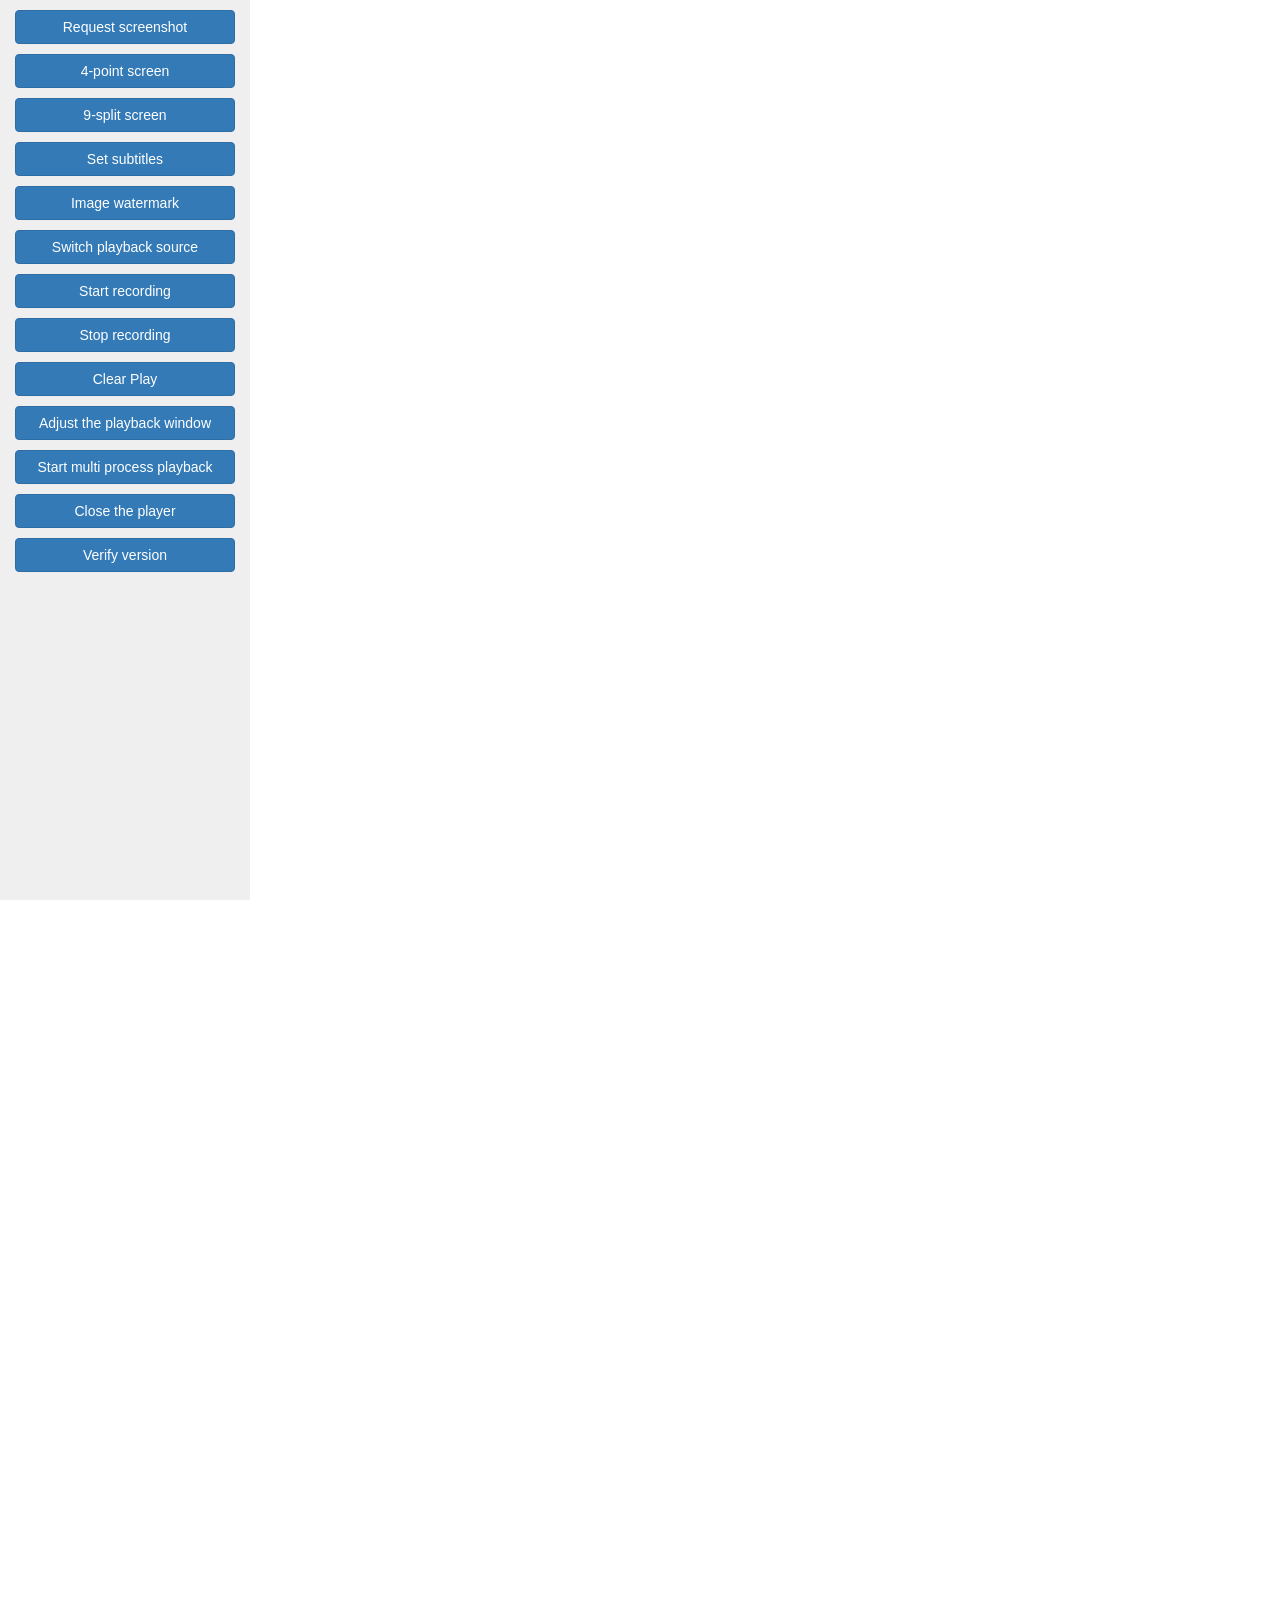
<file: Demo/enPlayerJS/index.html>
<!DOCTYPE html>
<html>
	<head>
		<meta charset="utf-8" />
		<title></title>
		<meta charset="utf-8">
		<meta name="viewport" content="width=device-width, initial-scale=1, shrink-to-fit=no">
		<link href="./css/bootstrap.css" rel="stylesheet">
		<script src="./js/jquery.min.js"></script>
		<script src="./js/websocket.js"></script>
		<style>
			.buttons {
				text-align: center;
				height: 100vh;
				width: 250px;
				left: 0;
				top: 0;
				background-color: #efefef;
				position: absolute;
			}
			.buttons button{
				display: block;
				margin-top: 10px;
				width: 100%;
			}
		</style>
	</head>
	<body>
		<div class="video-container" ref="player">
			Player area
		</div>
		<div class="buttons container">
			<button onclick="SnapImg()" type="button" class="btn btn-primary">Request screenshot</button>
			<button onclick="ChangePlay4()" type="button" class="btn btn-primary">4-point screen</button>
			<button onclick="ChangePlay9()" type="button" class="btn btn-primary">9-split screen</button>
			<button onclick="setText()" type="button" class="btn btn-primary">Set subtitles</button>
			<button onclick="watermask()" type="button" class="btn btn-primary">Image watermark</button>
			<button onclick="changUrl()" type="button" class="btn btn-primary">Switch playback source</button>
			<button onclick="RecordFile()" type="button" class="btn btn-primary">Start recording</button>
			<button onclick="StopRecord()" type="button" class="btn btn-primary">Stop recording</button>
			<button onclick="ClearPlay()" type="button" class="btn btn-primary">Clear Play</button>
			<button onclick="changePos()" type="button" class="btn btn-primary">Adjust the playback window</button>
			<button onclick="StartSecondApplet()" type="button" class="btn btn-primary">Start multi process playback</button>
			<button onclick="closeAll()" type="button" class="btn btn-primary">Close the player</button>
			<button onclick="CheckUpate()" type="button" class="btn btn-primary">Verify version</button>
		</div>
		<p style="height: 2000px;"></p>
		<script>
			// 集成开发说明：所有交互都是通过JS建立websocket连接后，发送或接收JSON包进行，都是异步请求，发送和接收包都携带rid用来标识请求返回包对应是哪个请求的结果
			// 所有发送的msg中用到的长整形rid 可以自己指定 不同的发送请求定义唯一的rid 这样可以在回调用轻松判断
			// 针对一些特殊请求，可以根据自己的实际情况把rid固定，如启动播放时指定固定rid获得启动播放的实例ID
			// 首先建立第一个websocket连接到中间件服务默认端口83启动多引擎网页播放器 然后获得启动的播放器侦听端口建立第二个websocket连接 主要用来进行控制播放、截图、录像、设置字幕等操作
			// 多路播放时分屏窗口id 是固定的参数 从1开始计数 计数顺序为 从左到右，从上到下

			// 启动的socket要保存到socketClient中， 这里可以固定成map类型，正常操作一个网页播放器需要2个WS连接，每个播放器启动用单独的WS连接，这样在关闭这个连接时只释放这个连接启动的播放器
			// 根据顺序 从3000开头 3000-3003 
			// 这里演示建立4个socket连接，其中2个启动播放器，另外2个负责控制播放器

			var rtsp = 'http://devimages.apple.com/iphone/samples/bipbop/gear3/prog_index.m3u8'
			// Uri中如果有特殊字符= & 双引号或中文等，需要用URL编码处理后传递 Uri如非本地全路径，默认使用中间件程序Data子目录作为根目录使用
			var WebCfg = '[{"ID":2,"Uri":"https://vjs.zencdn.net/v/oceans.mp4","Option":"PlayEngine=3 Link=0 Caching=30"},{"ID":3,"Uri":"http://www.zorrosoft.com/Files/test.ts","Option":"PlayEngine=2 Caching=5 AudioOut=directsound"},{"ID":4,"Uri":"https://media.w3.org/2010/05/sintel/trailer.mp4","Option":"PlayEngine=2 Caching=3"}]'
			var WebCfg2 = '[{"ID":2,"Uri":"http://www.zorrosoft.com/Files/test.ts","Option":"PlayEngine=2 Caching=5 Transform=90"},{"ID":3,"Uri":"https://vjs.zencdn.net/v/oceans.mp4","Option":"PlayEngine=3 Link=1 Caching=10"},{"ID":4,"Server":"wzh:test123456@192.168.1.2:8000","Option":"Channel=1 Caching=1 Stream=1 Link=0"}]'

			var port = '920' 	// 第一个网页播放器默认侦听端口，启动第二个对应931，在启动播放时会实际返回给准确的端口
			var win = 1 		// 当前操作的窗口ID
			var rid = 10 		// 起始请求序号
			var RecordFileWnd = 0 	// 录像窗口
			var CheckVer = '2.2.17.1' // 指定的校验版本，也就是最新需要升级的版本
			
			var socketClient = {
				3000: null,
				3001: null,
				3002: null,
				3003: null
			}

			// 记录启动的网页播放器实例ID
			var appIds = {
				3000: 0,
				3001: 0,
				3002: 0,
				3003: 0
			}

			// 监听浏览器切换标签页面
			window.addEventListener('visibilitychange', visibilitychange)
			// 侦听滚动条
			window.addEventListener('scroll', windowScroll)
			// 监听当页面离开时候
			window.addEventListener('unload', unload)

			// 自动启动第一个播放器
			StartFirstApplet()

			// 启动单进程网页播放器
			function StartFirstApplet() 
			{
				let Protocol = location.protocol;
				if (Protocol.toUpperCase().indexOf('HTTPS') > -1)
					openSocket(3000, 453, getMsgOne) 
				else
					openSocket(3000, 83, getMsgOne)

				setTimeout(function() {
					StartFirtPlayer(socketClient[3000])
				}, 500)
			}

			// 启动多进程网页播放器演示
			function StartSecondApplet() 
			{
				if(appIds[3002])
					return // 已经启动
				let Protocol = location.protocol;
				if (Protocol.toUpperCase().indexOf('HTTPS') > -1)
					openSocket(3002, 453, getMsgThree)
				else
					openSocket(3002, 83, getMsgThree)

				setTimeout(function() {
					StartSecondPlayer(socketClient[3002]);
				}, 500)	
			}

			// 启动第一个网页播放器配置，以下为启动参数说明
			// Type为浏览器类型，传0自动判断(前提是当前浏览器已启动并显示在最前端，Flag指定当前页加载时必须是0) 可强制指定浏览器类型Type(1代表IE 2代表Chrome 4代表Firefox 5代表Brave(英文版) 8代表Opera 9代表Vivaldi(英文版) 10代表Yandex 16代表Edge(Chromium内核) 20代表Electron 32代表360极速浏览器 33代表360安全浏览器 34代表360极速浏览器 35代表360企业安全浏览器 36代表360游戏浏览器 37代表360AI浏览器 40代表联想浏览器 45代表双核浏览器 50代表QQ浏览器 51代表微信网页 55代表齐安信浏览器 57代表红莲花浏览器 60代表搜狗浏览器 61代表夸克 62代表遨游浏览器 63代表猎豹浏览器 66代表豆包 70代表华为浏览器)
            // Type需要指定浏览器类型时，可先通过TestWrl.txt文档中的接口Wrl_BrowserInfo获取到当前浏览器的类型Type、浏览器主窗口句柄BrowserWnd、浏览器绘制窗口句柄DrawWnd及当前网页标题Title，前端可通过判断Title是否为当前网页需要内嵌决定是否继续启动，如果继续启动，把获取到的参数Type、BrowserWnd、DrawWnd设置到当前请求参数里，可以加快启动速度
			// Title：网页标题中的关键词
			// Url：加载小程序所在的网页实际地址，在网页中指定小程序的显示位置和大小，分屏多窗口播放地址和选项等，不建议使用了，建议改用Web参数
			// Flag掩码标记：1指定新标签加载(1和16都不指定时为当前页加载) 2小程序显示窗口边框 4不自动裁剪越界窗口 8自动适配网页高度和宽度显示 64启用Web参数 128防截屏 256强制显示到副屏 512允许同一网页加载多实例
			// Web：播放配置(新增方式)，可代替Url使用，Flag值+64使用此配置，此命令中必须指定Left、Top、Width、Height的值
			// Version播放小程序版本，0在播放小程序中播放，1在独立进程中播放
			// ShowType 播放窗口分屏类型，默认1只显示一个播放窗口，支持1到31的数值，多达31种分屏，注意此值不代表分屏个数
			// IframeX和IframeY分别为iframe嵌套的横竖偏移修正坐标
			// BarW和BarH分别是网页右侧和底部预留区域，ScrollTop为顶部滚动预留高度
			// 小程序实际显示首先会基于Web或Url网页中指定的坐标和大小，再根据IframeX、IframeY、BarW、BarH设定的值做修正
			// Option：播放参数，多个参数中间用空格区分
			// PlayEngine=2 指定用LibVLC引擎播放 默认0是采用海康SDK私有协议播放 1是采用海康MP4本地文件引擎播放 3是采用FFPlayer引擎播放 4是采用大华SDK私有协议播放
			// AutoLoop=1 指定是否循环播放，1循环
			// Caching=6 海康私有协议播放引擎比如设置6代表最大缓存6帧，其它播放引擎设置6代表600毫秒延迟
			// Server 指定海康或大华SDK私有协议播放服务器地址、登录用户名、密码及端口信息
			// Channel=1 私有协议播放时的通道ID，直接连摄像头播放时无需指定，默认通道序号是1 硬盘录像机可指定大于32的通道数值
			// Stream=1 指定流类型 0是主码流，1是子码流 仅对PlayEngine=0有效
			// Link=1 指定连接类型 0是TCP方式 1是UDP方式 PlayEngine=1时无效
			// Mute=1 指定是否静音播放 1是静音
			// FrameCache=20 指定是否按帧播放 0否，大于0代表按帧播放时最大缓存帧数量 仅对PlayEngine=2有效
			// AudioColumn=1 指定是否通知音柱信息 1推送  仅对PlayEngine=2有效
			// ToolBar=1 指定是否显示播放工具栏 1是显示
			// InSidePlay=1 指定内置播放，默认1，VLC、海康私有及MP4文件播放指定0时支持框选放大局部视频画面
			// LogFlag=1 指定VLC错误日志输出，默认1
			// ClockSync=-1 指定音频是否与视频同步，默认-1播放引擎默认值
			// Transform=none 指定VLC播放画面是否旋转，除默认none不旋转之外，设置支持90、180、270、hflip、vflip、transpose、antitranspose
			// Avcodec=any 指定硬件加速类型，none不用硬件加速，可指定dxva2、d3d11va、any，any时让播放引擎自己选合适的
			// Transform=none 指定VLC播放画面是否旋转，除默认none不旋转之外，设置支持90、180、270、hflip、vflip、transpose、antitranspose
			// AudioOut=any 指定音频输出模块名称 可指定any、mmdevice、directsound、waveout、amem、afile、NDI、adummy、none等值，默认用any
			// Open ：启动后第一个窗口自动播放的流地址或本地多媒体文件路径，斜杠\替换成/再传，也可以在Web中指定，如Open中的密码包含+等一些特殊字符，需要改到Web中指定
			// 注意：Open、Url、Web中如果有特殊字符= & 双引号或中文等，需要用URL编码处理后传递 如非本地全路径，默认使用中间件程序Data子目录作为根目录使用

			function StartFirtPlayer(socketClient) {
				var start_app_config = {
					"req": "Wrl_VideoWebPlayer",
					"rid": 3000, 		// 启动网页播放器唯一标识
					"para": {
						"Type": "0",
						"Title": "多引擎单进程网页播放器",
						"Flag": 578,
						"Left": 300, 	// 设置网页播放器距离左边的距离
						"Top": 50, 		// 设置网页播放器距离顶部的距离
						"Width": 730, 	// 设置网页播放器播放器宽度
						"Height": 500, 	// 设置网页播放器播放器高度
						"IframeX": -10,
						"IframeY": 0,
						"BarW": 0,
						"BarH": 0,
						"Version": "0",	// 指定单进程方式
						"ShowType": 1,
						"Web": [{"ID":1,"Uri":"http://devimages.apple.com/iphone/samples/bipbop/gear3/prog_index.m3u8","Option":"PlayEngine=2 Link=0 caching=10"}]
					}
				}
				socketClient.sendObj(start_app_config)
			}

			// 启动第二个网页播放器配置
			function StartSecondPlayer(socketClient) {
				var start_app_config = {
					"req": "Wrl_VideoWebPlayer",
					"rid": 3002, 	// 启动网页播放器唯一标识
					"para": {
						"Type": "0",
						"Title": "多引擎多进程网页播放器",
						"Flag":578,
						"Left": 800, 	// 设置网页播放器距离左边的距离
						"Top": 120, 	// 设置网页播放器距离顶部的距离
						"Width": 480, 	// 设置网页播放器播放器宽度
						"Height": 320,  // 设置网页播放器播放器高度
						"IframeX": -10,
						"IframeY": 0,
						"BarW": 0,
						"BarH": 0,
						"ScrollTop": 0,
						"Version": "1",	// 指定多进程方式，多进程的好处是每路播放都是独立的进程，如果遇到崩溃不影响其它路的播放
						"ShowType": 1,
						"Web": [{"ID":1,"Uri":"https%3A%2F%2Fmedia.w3.org%2F2010%2F05%2Fsintel%2Ftrailer.mp4","Option":"PlayEngine=2 Link=1 caching=10"}]
					}
				}
				socketClient.sendObj(start_app_config)
			}

			// 演示截图请求
			function SnapImg() {
				// 启动截图需要的socket
				if (socketClient[3001])
				{
					var msg = {
						"req": "Player_SnapshotImg",
						"rid": 80000,
						"para": [{
							"ID": win,			// 对当前选中分屏窗口操作
							"Type": 4,  		// 图片类型
							"Count": 1, 		// 抓图数量，支持多张
							//"Base64": 1, 		// 自定返回Base64编码的图片数据 指定为1时无需指定PathType
							"Delay": 1000, 		// 当前请求执行后延迟多久开始抓取，可设置0马上执行
							"Interval": 200, 	// 每张图片抓取间隔
							"PathType": 1		// 图片保存路径类型
						}]
					}
					socketClient[3001].sendObj(msg)
				}

				if (socketClient[3003])
				{
					// 同时对第二个播放器操作
					var msg = {
						"req": "Player_SnapshotImg",
						"rid": 80000,
						"para": [{
							"ID": win,
							"Type": 4,
							"Count": 3,
							"Delay": 0,
							"Interval": 200,
							"PathType": 1
						}]
					}
					socketClient[3003].sendObj(msg)
				}
			}

			// 演示改变屏幕数量
			function ChangePlay4() 
			{ 
				if (socketClient[3001]) 
				{
					rid++
					var msg = {
						"req": "Player_ChangePlay",
						"rid": rid,
						"para": {
							"ShowType": 4, 				// 这里设置分屏数量
							"Play":JSON.parse(WebCfg)	// 同时配置多路播放信息
						}
					}
					socketClient[3001].sendObj(msg)
				}

				// 改变第二个播放器分屏及播放源
				if (socketClient[3003]) 
				{
					rid++
					var msg = {
						"req": "Player_ChangePlay",
						"rid": rid,
						"para": {
							"ShowType": 4, 				// 这里设置分屏数量
							"Play":JSON.parse(WebCfg2)	// 同时配置多路播放信息
						}
					}
					socketClient[3003].sendObj(msg)
				}
			}
			function ChangePlay9() 
			{ 
				if (socketClient[3001]) 
				{
					rid++
					var msg = {
						"req": "Player_ChangePlay",
						"rid": rid,
						"para": {
							"ShowType": 9, 				// 这里设置分屏数量
							"Play":JSON.parse(WebCfg)	// 同时配置多路播放信息
						}
					}
					socketClient[3001].sendObj(msg)
				}

				// 改变第二个播放器分屏及播放源
				if (socketClient[3003]) 
				{
					rid++
					var msg = {
						"req": "Player_ChangePlay",
						"rid": rid,
						"para": {
							"ShowType": 9, 				// 这里设置分屏数量
							"Play":JSON.parse(WebCfg2)	// 同时配置多路播放信息
						}
					}
					socketClient[3003].sendObj(msg)
				}
			}

			// 发送字幕到指定的窗口ID
			function setText() 
			{
				if (socketClient[3001]) 
				{
					rid++
					var msg = {
						"req": "Player_MarqueePut",
						"rid": rid,
						"para": [{
							"ID": win,
							"Text": '您好呀，O(∩_∩)O哈哈~',
							"Position": 'TOP',
							"Timeout": 0,
							"Color": "#ff0000",
							"Opacity": 128,
							"Refresh": 1,
							"Size": 100,
							"X": 0,
							"Y": 0
						}]
					}
					socketClient[3001].sendObj(msg)
				}

				if (socketClient[3003]) 
				{
					rid++
					var msg = {
						"req": "Player_MarqueePut",
						"rid": rid,
						"para": [{
							"ID": win,
							"Text": '您好呀，O(∩_∩)O哈哈~',
							"Position": 'TOP',
							"Timeout": 0,
							"Color": "#ff0000",
							"Opacity": 128,
							"Refresh": 1,
							"Size": 100,
							"X": 0,
							"Y": 0
						}]
					}
					socketClient[3003].sendObj(msg)
				}
			}

			// 对指定的窗口ID发送水印
			function watermask() {
				if (socketClient[3001]) 
				{
					rid++
					var msg = {
						"req": "Player_PutLogoShow",
						"rid": rid,
						"para": [{
							"ID": win,
							"File": "VLC.png",
							"Delay": 20,
							"Repeat": -1,
							"Opacity": 128,
							"X": 100,
							"Y": 100
						}]
					}
					socketClient[3001].sendObj(msg)
				}

				if (socketClient[3003]) 
				{
					rid++
					var msg = {
						"req": "Player_PutLogoShow",
						"rid": rid,
						"para": [{
							"ID": win,
							"File": "VLC.png",
							"Delay": 20,
							"Repeat": -1,
							"Opacity": 128,
							"X": 100,
							"Y": 100
						}]
					}
					socketClient[3003].sendObj(msg)
				}
			}

			// 动态改变指定的窗口ID的播放源
			function changUrl() 
			{
				if (socketClient[3001])
				{
					rid++
					var msg = {
						"req": "Player_ChangePlay",
						"rid": rid,
						"para": {
							"Play": [{
								"ID": win,
								"Uri": rtsp,
								"Option": "PlayEngine=2 Link=0 Transform=none" // 切换使用FFplayer引擎播放
							}]
						}
					}
					socketClient[3001].sendObj(msg)
				}
			}
			// 清理指定的窗口ID的播放源
			function ClearPlay() 
			{
				if (socketClient[3001])
				{
					rid++
					var msg = {
						"req": "Player_ChangePlay",
						"rid": rid,
						"para": {
							"Play": [{
								"ID": win,
								"Uri": ""
							}]
						}
					}
					socketClient[3001].sendObj(msg)
				}
			}
			//对指定的窗口ID进行录像
			function RecordFile() 
			{
				if (socketClient[3001]) 
				{
					var msg = {
						"req": "Player_RecordFile",
						"rid": 90000,
						"para": [{
							"ID" : win,
							"Type": 0,					// 录像类型，0如果是VLC引擎播放就使用VLC，1使用ffmpeg 用1时播放器程序所在目录的子目录ffmpeg下存放ffmpeg程序
							"File": "C:/Zorro/test.mp4", // 录像保存位置
							"Second": 15				// 定时15秒结束
						}]
					}
					RecordFileWnd = win
					socketClient[3001].sendObj(msg)
				}
			}

			// 停止录像
			function StopRecord()
			{
				if(RecordFileWnd)
				{
					if(socketClient[3001])
					{
						var msg = {
							"req": "Player_StopRecord",
							"rid": 90001,
							"para": [{"ID": RecordFileWnd}]
							}			
						socketClient[3001].sendObj(msg)
					}
					RecordFileWnd = 0
				}
			}

			//滚动网页播放器实例
			function appScroll(map, scrollTop) 
			{
				if(socketClient[map]==null){
					return
				}
				rid++
				var msg = {
					"req": "Wrl_AppletScroll",
					"rid": rid,
					"para": {
						"ID": appIds[map],
						"Code": 2, 			// 滚动掩码 1指定横向滚动 2指定纵向滚动 3横向纵向同时滚动
						"Left": 0,			// 指定横向滚动
						"Top": scrollTop 	// 指定纵向滚动
					}
				}
				socketClient[map].sendObj(msg)
			}

			//请求改变网页播放器显示位置或大小
			function changePos() 
			{
				if(appIds[3000])
				{
					rid++
					var msg = {
						"req": "Wrl_AppletResize",
						"rid": rid,
						"para": {
							"ID": appIds[3000],
							"Width": 640,
							"Height": 480,
							"X": 150,
							"Y": 220
						}
					}
					socketClient[3000].sendObj(msg)
				}
			}

			// 关闭所有播放器实例
			function closeAllApplet()
			{
				if(appIds[3000])
				{
					rid++
					var msg = {
						"req": "Wrl_AppletControl",
						"rid": rid,
						"para": {
							"ID": appIds[3000],
							"Code": 1
						}
					}
					appIds[3000] = 0
					socketClient[3000].sendObj(msg)
				}
				if(appIds[3002])
				{
					rid++
					var msg = {
						"req": "Wrl_AppletControl",
						"rid": rid,
						"para": {
							"ID": appIds[3002],
							"Code": 1
						}
					}
					appIds[3002] = 0
					socketClient[3002].sendObj(msg)
				}
			}

			/// 发送升级请求
			function sendUpdateJson()
			{
				if(!socketClient[3000])
					return
				rid++
				var msg = {
					"req":"Wrl_Update",
					"rid":rid,
					"para":{
						"Name":"猿大师播放器—RTSP多引擎低延迟网页播放器升级包",
						"Date":"2025-02-19",
						"Desc":"1、中间件高级版增加支持在夸克、遨游、猎豹及双核浏览器中的使用； 2、增强识别当前网页窗口信息接口，增强内嵌小程序启动参数可避免其加载到其它网页；3、优化高级版小程序在服务器版系统中的运行体验；4、PageHiPlayer中的VLC引擎全面支持4.0版，播放窗口按大写的C可直接清除当前播放内容，解决在Win7等低版本系统关闭播放时可能弹崩溃问题...",
						"DownAddr":"http://local.zorrosoft.com/Files/Update/RTSP_Update.pid",
						"Open":"http://test.yuanmaster.com/PlayerJS",
						"MD5":"450A0EE26DA07191E8AFE8ABAC6E901E",
						"Version":"2.2.17.1",
						"Size":44302336,
						"HideIns":0,
						"Cookie":"",
						"Auth":"",
						"TK":"[base64]"
					}
				}
				socketClient[3000].sendObj(msg)
			}

			// 请求隐藏播放器窗口
			function hideApp(code) 
			{
				if(appIds[3000])
				{
					rid++
					var msg = {
						"req": "Wrl_AppletControl",
						"rid": rid,
						"para": {
							"ID": appIds[3000],
							"Code": code
						}
					}
					socketClient[3000].sendObj(msg)
				}
				if(appIds[3002])
				{
					rid++
					var msg = {
						"req": "Wrl_AppletControl",
						"rid": rid,
						"para": {
							"ID": appIds[3002],
							"Code": code
						}
					}
					socketClient[3002].sendObj(msg)
				}
			}
			
			// 请求恢复播放窗口显示
			function showApp() 
			{
				if(appIds[3000])
				{
					rid++
					var msg = {
						"req": "Wrl_AppletControl",
						"rid": rid,
						"para": {
							"ID": appIds[3000],
							"Code": 8
						}
					}
					socketClient[3000].sendObj(msg)
				}
				if(appIds[3002])
				{
					rid++
					var msg = {
						"req": "Wrl_AppletControl",
						"rid": rid,
						"para": {
							"ID": appIds[3002],
							"Code": 8
						}
					}
					socketClient[3002].sendObj(msg)
				}
			}

			//启动一个websocket链接
			function openSocket(sign, port, callback) 
			{
				if(socketClient[sign])
					return
				socketClient[sign] = new websocket(port)
				socketClient[sign].connect()

				// 接收信息并处理
				socketClient[sign].onMessage = function(msg) {			 
					callback(JSON.parse(msg.data))
				}

				// 处理连接失败
				socketClient[sign].onError = function(event) 
				{
					if (3000 == sign) 
					{
						let isBool = confirm('提示：猿大师播放器-RTSP多引擎网页播放器 服务端口连接失败，可能是尚未安装，是否马上下载安装？')
						if (isBool) {
							window.open('http://www.yuanmaster.com/Yuandashi.exe') // 建议打包为zip等格式下载，解压后安装，EXE文件下载浏览器会提示是否保留
						}
					}
				}
			}

			// 连接中间件端口启动第一个播放器处理
			function getMsgOne(res) 
			{
				//网页播放器创建成功后台 获取当前网页播放器返回的端口 
				//这里开通另外一个websocket 来实现重新指定播放源，暂停播放，抓图等
				if (res.event == 'Wrl_AppletOK') 
				{
					// 连接到播放器侦听端口，便于从这个连接发送操作播放器的接口
					if(3000 == res.rid)
					{
						port = res.data.Port
						appIds[3000] = res.aid
						openSocket(3001, port, getMsgTwo)
					}
				}
				if (res.req == 'Wrl_Version') 
				{
					hideApp(32);
					if (res.data.Update == 1) 
					{
                        /// 先强制隐藏网页播放器，避免弹框显示不出来
                        let isBool = confirm('提示：有新版本发布, 是否马上升级?')
                        if (isBool) 
						{
                            closeAllApplet()
                            sendUpdateJson()
                        } 
						else 
						{
                            showApp()
                        }
                    } 
					else 
					{
                        alert('已经是最新版本！')
						showApp()
                         /// 说明：即使版本号是最新的，也是可以发起升级请求SendUpdateJson()的，相当于覆盖安装，用于更新比如中间件或网页组件的配置文件等
                    }
				}
			}

			// 连接播放器端口处理
			function getMsgTwo(res) 
			{
				if (res.rid == 80000) {
					hideApp(32);
					alert("抓图成功\n" + res.data.Img[0].File)
					console.log("抓图成功\n" + res.data.Img[0].File);
					showApp()
				}
				else if (res.rid == 90000) {
					//请求录像返回
				}
				else if (res.rid == 90001) {
					//请求停止录像返回
					console.log("停止录像成功\n" + res.data.File);
					hideApp(32);
					alert("停止录像成功\n" + res.data.File)
					showApp()
				}
				// 切换窗口的时候 设定当前窗口为此窗口
				if (res.event == 'Player_Selected') 
				{
					// 记录当前选中分屏窗口编号
					win = res.ID
				}
				else if(res.event == 'Player_StopRecord')
				{
					// 定时录像通知
					console.log("定时录像成功\n" + res.data.File);
					hideApp(32);
					alert("定时录像成功\n" + res.data.File)
					showApp()
				}
			}

			//  连接中间件端口启动第二个播放器处理
			function getMsgThree(res) {
				//网页播放器创建成功后台 获取当前网页播放器返回的端口 
				//这里开通另外一个websocket 来实现重新指定播放源，暂停播放，抓图等
				if (res.event == 'Wrl_AppletOK') 
				{
					// 连接到播放器侦听端口，便于从这个连接发送操作播放器的接口
					if(3002 == res.rid)
					{
						port = res.data.Port
						appIds[3002] = res.aid
						openSocket(3003, port, getMsgTwo)
					}
				}
			}

			// 浏览器标签切换回调函数
			function visibilitychange(e) 
			{
				// 浏览器页面切换侦听回调函数
				if (e.target.visibilityState == 'hidden') 
				{
					// 切离该页面时执行
					if(appIds[3000])
					{
						rid++
						// 隐藏RTSP多引擎网页播放器
						var msg = {
							"req": "Wrl_AppletControl",
							"rid": rid,
							"para": {
								"ID": appIds[3000],
								"Code": 4
							}
						}
						socketClient[3000].sendObj(msg)
					}

					// 如果启动了第二个网页播放器 也隐藏
					if (socketClient[3002] != null) 
					{
						rid++
						var msg = {
							"req": "Wrl_AppletControl",
							"rid": rid,
							"para": {
								"ID": appIds[3002],
								"Code": 4
							}
						}
						socketClient[3002].sendObj(msg)
					}
				} 
				else if (e.target.visibilityState == 'visible') 
				{
					// 切换到该页面时执行
					if(appIds[3000])
					{
						rid++
						// 显示RTSP多引擎网页播放器
						var msg = {
							"req": "Wrl_AppletControl",
							"rid": rid,
							"para": {
								"ID": appIds[3000],
								"Code": 8
							}
						}
						socketClient[3000].sendObj(msg)
					}

					// 如果启动了第二个网页播放器 也显示
					if (socketClient[3002] != null) 
					{
						rid++
						var msg = {
							"req": "Wrl_AppletControl",
							"rid": rid,
							"para": {
								"ID": appIds[3002],
								"Code": 8
							}
						}
						socketClient[3002].sendObj(msg)
					}
				}
			}

			// 指定版本号CheckVer，请求和实际运行的版本进行校验
			function CheckUpate()
			{
				if(!socketClient[3000])
					return
				rid++
				var msg = {
						"req": "Wrl_Version",
						"rid": rid,
						"para": {
							"Version": CheckVer
						}
					}
				socketClient[3000].sendObj(msg)
			}

			// 请求关闭所有WS连接，如果这个连接中启动了播放器，自动释放
			function closeAll()
			{
				for (var i in socketClient) 
				{
					if(socketClient[i]){
						socketClient[i].close()
					}					
				}

				socketClient = {
					3000: null,
					3001: null,
					3002: null,
					3003: null
				}

				appIds = {
					3000: 0,
					3001: 0,
					3002: 0,
					3003: 0
				}
			}

			// 释放
			function unload(e) 
			{
				// 关闭所有websoket链接
				for (var i in socketClient) {
					if(socketClient[i]){
						socketClient[i].close()
					}					
				}

				socketClient = {
					3000: null,
					3001: null,	
					3002: null,
					3003: null
				}

				// 关闭侦听浏览器页面切换
				window.removeEventListener('visibilitychange')
				// 关闭侦听滚动条
				window.removeEventListener('scroll')
				// 关闭侦听当页面离开
				window.removeEventListener('unload')
			}

			// 滚动处理
			function windowScroll(e) 
			{
				// 滚动条距离页面顶部的距离
				var scrollTop = window.pageYOffset || document.documentElement.scrollTop || document.body.scrollTop;
				console.log(scrollTop);
				// 这里自行决定是否响应滚动
				if(appIds[3000])
					appScroll(3000, scrollTop)
				if(appIds[3002])
					appScroll(3002, scrollTop)
			}

		</script>
	</body>
</html>
</file>
<file: Demo/enCadJS/css/main.css>
@charset "utf-8";
html, body, ol, ul, li, h1, h2, h3, h4, h5, h6, p, th, td, dl, dd, form, fieldset, legend, input, textarea, select {
    margin: 0;
    padding: 0;
}
body {
    font-size: 14px;
    font-family: '微软雅黑';
}
input, fieldset {
    outline: none;
    border: 0;
}
.hidden{
    display: none;
}
.show{
    display: block;
}
button {
    display: inline-block;
    line-height: 1;
    white-space: nowrap;
    cursor: pointer;
    background: #fff;
    border: 1px solid #dcdfe6;
    color: #606266;
    -webkit-appearance: none;
    text-align: center;
    box-sizing: border-box;
    outline: 0;
    margin: 0;
    -webkit-transition: .1s;
    transition: .1s;
    font-weight: 500;
    padding: 10px 10px;
    font-size: 14px;
    border-radius: 4px;
}
button:hover{
    background-color: rgba(64,158,255,0.1);
    border: rgba(64,158,255,0.2) 1px solid;
    color: #409eff;
}
.button-primary {
    color: #fff;
    background-color: #409eff;
    border-color: #409eff;
}
.button-primary:hover{
    background-color: rgba(64,158,255,0.7);
    color: #ffffff;
}
textarea {
    border: #dcdfe6 1px solid;
    border-radius: 4px;
    height: 100px;
    padding: 10px;
    width: 100%;box-sizing: border-box;
}

input {
    border: #dcdfe6 1px solid;
    border-radius: 4px;
    height: 34px;
    text-indent: 10px;
}
select{
    border: #dcdfe6 1px solid;
    border-radius: 4px;
    height: 34px;
    text-indent: 10px;
}
.mainContainer {
    display: block;
    padding:0 20px;
    box-sizing: border-box;
}

.urlbox {
    display: flex;
    display: -ms-flexbox;
    align-items: center;
    -ms-flex-align: center;
    justify-content: space-between;
    margin: 15px 0;
}

.urlbox .item.input {
    flex: 1;
    margin: 0 15px;
}
.urlbox .item.input input{
    width: 100%;
}
.tool {
    display: flex;
    display: -ms-flexbox;
    align-items: center;
    -ms-flex-align: center;
    margin: 15px 0;
    justify-content: space-between;
    flex-wrap: wrap;
}
.tool:after{
    content: '';
    width: 1px;
    height: 1px;
    margin-left: auto;
}
.tool .item {
    margin-right: 15px;
}

.tool .item:last-child {
    margin-right: 0;
}

.tool .input {
    width: 60px;
}

.video-container {
    position: relative;
    margin-top: 8px;
    height: 480px;
    border: #ddd 1px dashed;
    display: flex;
    display: -ms-flexbox;
    align-items: center;
    -ms-flex-align: center;
    justify-content: center;
    font-size: 24px;
    color: #ddd;
}
.video-container.hide{
    display: none;
}
.tabs{
    display: flex;
    border-bottom: #dddddd 1px solid;
}
.tabs .tab-item{
    background-color: #dddddd;
    color: #333;
    width: 300px;
    height: 36px;
    display: flex;
    justify-content: center;
    align-items: center;
    border-radius: 4px 4px 0 0 ;
    margin-right: 10px;
    cursor: pointer;
    position: relative;
    margin-bottom: -1px;
    position: relative;
}
.tabs .tab-item.active{
    background-color: #409eff;
    color: #fff;
}
.tabs .tab-item.hide{
    display: none;
}
.tabs .tab-item .close{
    position: absolute;
    top: 0;
    right: 8px;
    cursor: pointer;
    font-size:16px;
}
.alert{
    position:fixed;
    top: 50px;
    width: 400px;
    height:45px;
    left: calc(50% - 200px);
    background-color: #409eff;
    border-radius: 4px;
    color: #fff;
    text-align: center;
    display: none;
    align-items: center;
    justify-content: center;
}
.alert.hide{
    display: none;
}
.alert.show{
    display: flex;
}
</file>
<file: Demo/enOfficeJS/css/main.css>
@charset "utf-8";
html, body, ol, ul, li, h1, h2, h3, h4, h5, h6, p, th, td, dl, dd, form, fieldset, legend, input, textarea, select {
    margin: 0;
    padding: 0;
}
body {
    font-size: 14px;
    font-family: '微软雅黑';
}
input, fieldset {
    outline: none;
    border: 0;
}
.hidden{
    display: none;
}
.show{
    display: block;
}
button {
    display: inline-block;
    line-height: 1;
    white-space: nowrap;
    cursor: pointer;
    background: #fff;
    border: 1px solid #dcdfe6;
    color: #606266;
    -webkit-appearance: none;
    text-align: center;
    box-sizing: border-box;
    outline: 0;
    margin: 0;
    -webkit-transition: .1s;
    transition: .1s;
    font-weight: 500;
    padding: 10px 10px;
    font-size: 14px;
    border-radius: 4px;
}
button:hover{
    background-color: rgba(64,158,255,0.1);
    border: rgba(64,158,255,0.2) 1px solid;
    color: #409eff;
}
.button-primary {
    color: #fff;
    background-color: #409eff;
    border-color: #409eff;
}
.button-primary:hover{
    background-color: rgba(64,158,255,0.7);
    color: #ffffff;
}
textarea {
    border: #dcdfe6 1px solid;
    border-radius: 4px;
    height: 100px;
    padding: 10px;
    width: 100%;box-sizing: border-box;
}

input {
    border: #dcdfe6 1px solid;
    border-radius: 4px;
    height: 34px;
    text-indent: 10px;
}
select{
    border: #dcdfe6 1px solid;
    border-radius: 4px;
    height: 34px;
    text-indent: 10px;
}
.mainContainer {
    display: block;
    
    padding:2px;
    box-sizing: border-box;
}

.urlbox {
    display: flex;
    display: -ms-flexbox;
    align-items: center;
    -ms-flex-align: center;
    justify-content: space-between;
    margin: 15px 0;
}

.urlbox .item.input {
    flex: 1;
    margin: 0 15px;
}
.urlbox .item.input input{
    width: 100%;
}
.tool {
    display: flex;
    display: -ms-flexbox;
    align-items: center;
    -ms-flex-align: center;
    margin: 15px 0;
    justify-content: space-between;
    flex-wrap: wrap;
}
.tool:after{
    content: '';
    width: 1px;
    height: 1px;
    margin-left: auto;
}
.tool .item {
    margin-right: 10px;
	Margin-top:10px;
}

.tool .item:last-child {
    margin-right: 0;
}

.tool .input {
    width: 60px;
}

.video-container {
    position: relative;
    margin-top: 8px;
    height: 480px;
    border: #ddd 1px dashed;
    display: flex;
    display: -ms-flexbox;
    align-items: center;
    -ms-flex-align: center;
    justify-content: center;
    font-size: 24px;
    color: #ddd;
}
.video-container.hide{
    display: none;
}
.tabs{
    display: flex;
    border-bottom: #dddddd 1px solid;
}
.tabs .tab-item{
    background-color: #dddddd;
    color: #333;
    width: 300px;
    height: 36px;
    display: flex;
    justify-content: center;
    align-items: center;
    border-radius: 4px 4px 0 0 ;
    margin-right: 10px;
    cursor: pointer;
    position: relative;
    margin-bottom: -1px;
    position: relative;
}
.tabs .tab-item.active{
    background-color: #409eff;
    color: #fff;
}
.tabs .tab-item.hide{
    display: none;
}
.tabs .tab-item .close{
    position: absolute;
    top: 0;
    right: 8px;
    cursor: pointer;
    font-size:16px;
}
.alert{
    position:fixed;
    top: 50px;
    width: 400px;
    height:45px;
    left: calc(50% - 200px);
    background-color: #409eff;
    border-radius: 4px;
    color: #fff;
    text-align: center;
    display: none;
    align-items: center;
    justify-content: center;
}
.alert.hide{
    display: none;
}
.alert.show{
    display: flex;
}
</file>
